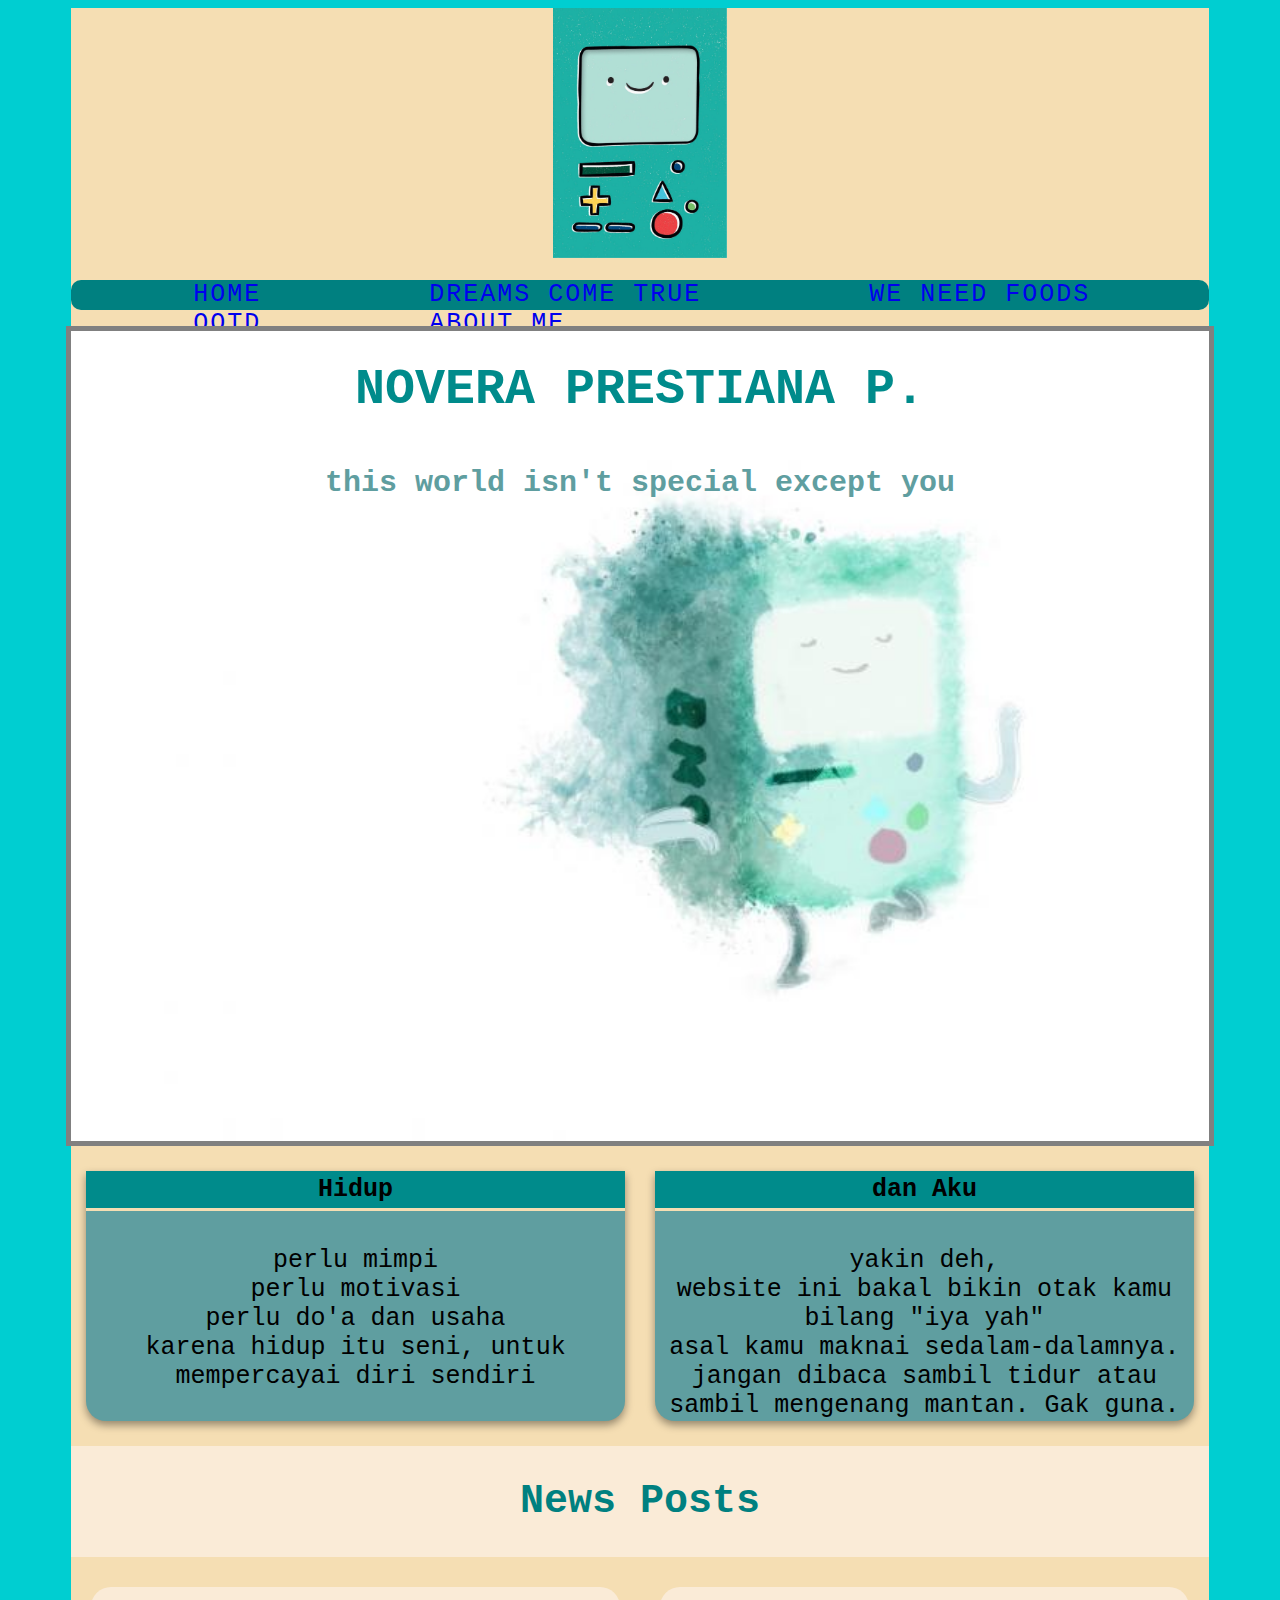
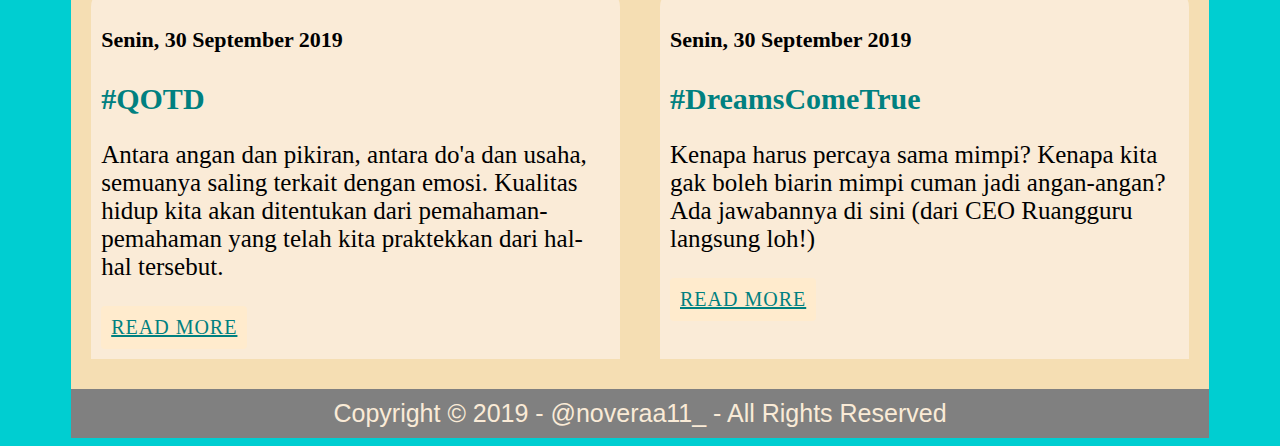
<file: index.html>
<!DOCTYPE html>
<html lang="en">
<head>
    <meta charset="UTF-8">
    <meta name="viewport" content="width=device-width, initial-scale=1.0">
    <meta http-equiv="X-UA-Compatible" content="ie=edge">
    <meta name="description" content="Novera Blog b.m.o Quotes">
    <title>NOVERA's</title>
    
    <!-- Menggunakan dokumen Style - BEGIN -->
    <link rel="stylesheet" href="styles/main.css">
    <!-- Menggunakan dokumen Style - END -->

</head>
<body>

    <!-- Header - BEGIN -->
    <!-- Logo - BEGIN -->
    <div class="container logo bg-con">
        <img height="250" src="images/beemo.jpg" title="MY BESTIE" alt="BEEMO">
        <br><audio src="wolves.mp3" autoplay></audio>
    </div>
    <!-- Logo - END -->

    <!-- Menu Link - Begin -->
    <div class="container bg-con">
        <ul class="menu-header">
            <li><a href="index.html">Home</a></li>
            <li><a href="dream.html">dreams come true</a></li>
            <li><a href="foods.html">we need foods</a></li>
            <li><a href="quotes.html">QOTD</a></li>
            <li><a href="architecture.html">About Me</a></li>
        </ul>
    </div>
    <!-- Menu Link - End -->
    <!-- Header - END -->

    <!-- Jumbotron - Begin -->
        <div class="container jumbotron bg-con">
                <h1>NOVERA PRESTIANA P.</h1>
                <br><h2>this world isn't special except you</h2>
        </div>
    <!-- Jumbotron - End -->

    <!-- Main - Begin -->
        <div class="container cardflex bg-con">
            <div class="cardhome">
                <div class="cardhead">
                    <h3>
                        Hidup
                    </h3>
                </div>
                <div class="cardbody">
                    <p>
                        perlu mimpi
                        <br> perlu motivasi
                        <br> perlu do'a dan usaha
                        <br> karena hidup itu seni, untuk mempercayai diri sendiri
                    </p>
                </div>
            </div>
            <div class="cardhome">
                    <div class="cardhead">
                        <h3>
                            dan Aku
                        </h3>
                    </div>
                    <div class="cardbody">
                        <p>
                            yakin deh,
                            <br> website ini bakal bikin otak kamu bilang "iya yah"
                            <br> asal kamu maknai sedalam-dalamnya.
                            <br> jangan dibaca sambil tidur atau sambil mengenang mantan. Gak guna.
                        </p>
                        </div>
            </div>
        </div>
    <!-- Main - End -->

    <!-- News - BEGIN -->
    <div class="container bg-con section">
        <h2> News Posts </h2>
    </div>
    <div class="container bg-con cardflex">
        <div class="news-item">
            <h4> Senin, 30 September 2019</h4>
            <h2> #QOTD </h2>
            <p> Antara angan dan pikiran, antara do'a dan usaha, semuanya saling terkait dengan emosi. Kualitas hidup kita akan ditentukan dari pemahaman-pemahaman yang telah kita praktekkan dari hal-hal tersebut.</p>
            <a href="quotes.html">Read More</a>
        </div>
        <div class="news-item">
                <h4> Senin, 30 September 2019</h4>
                <h2> #DreamsComeTrue</h2>
                <p> Kenapa harus percaya sama mimpi? Kenapa kita gak boleh biarin mimpi cuman jadi angan-angan? Ada jawabannya di sini (dari CEO Ruangguru langsung loh!)</p>
                <a href="dream.html">Read More</a>
            </div>
    </div>
    <!-- News - END -->

    <!-- Footer - Begin -->
    <p class="container footer">
        Copyright © 2019 - @noveraa11_ - All Rights Reserved
    </p>
    <!-- Footer - End -->
</body>
</html>
</file>
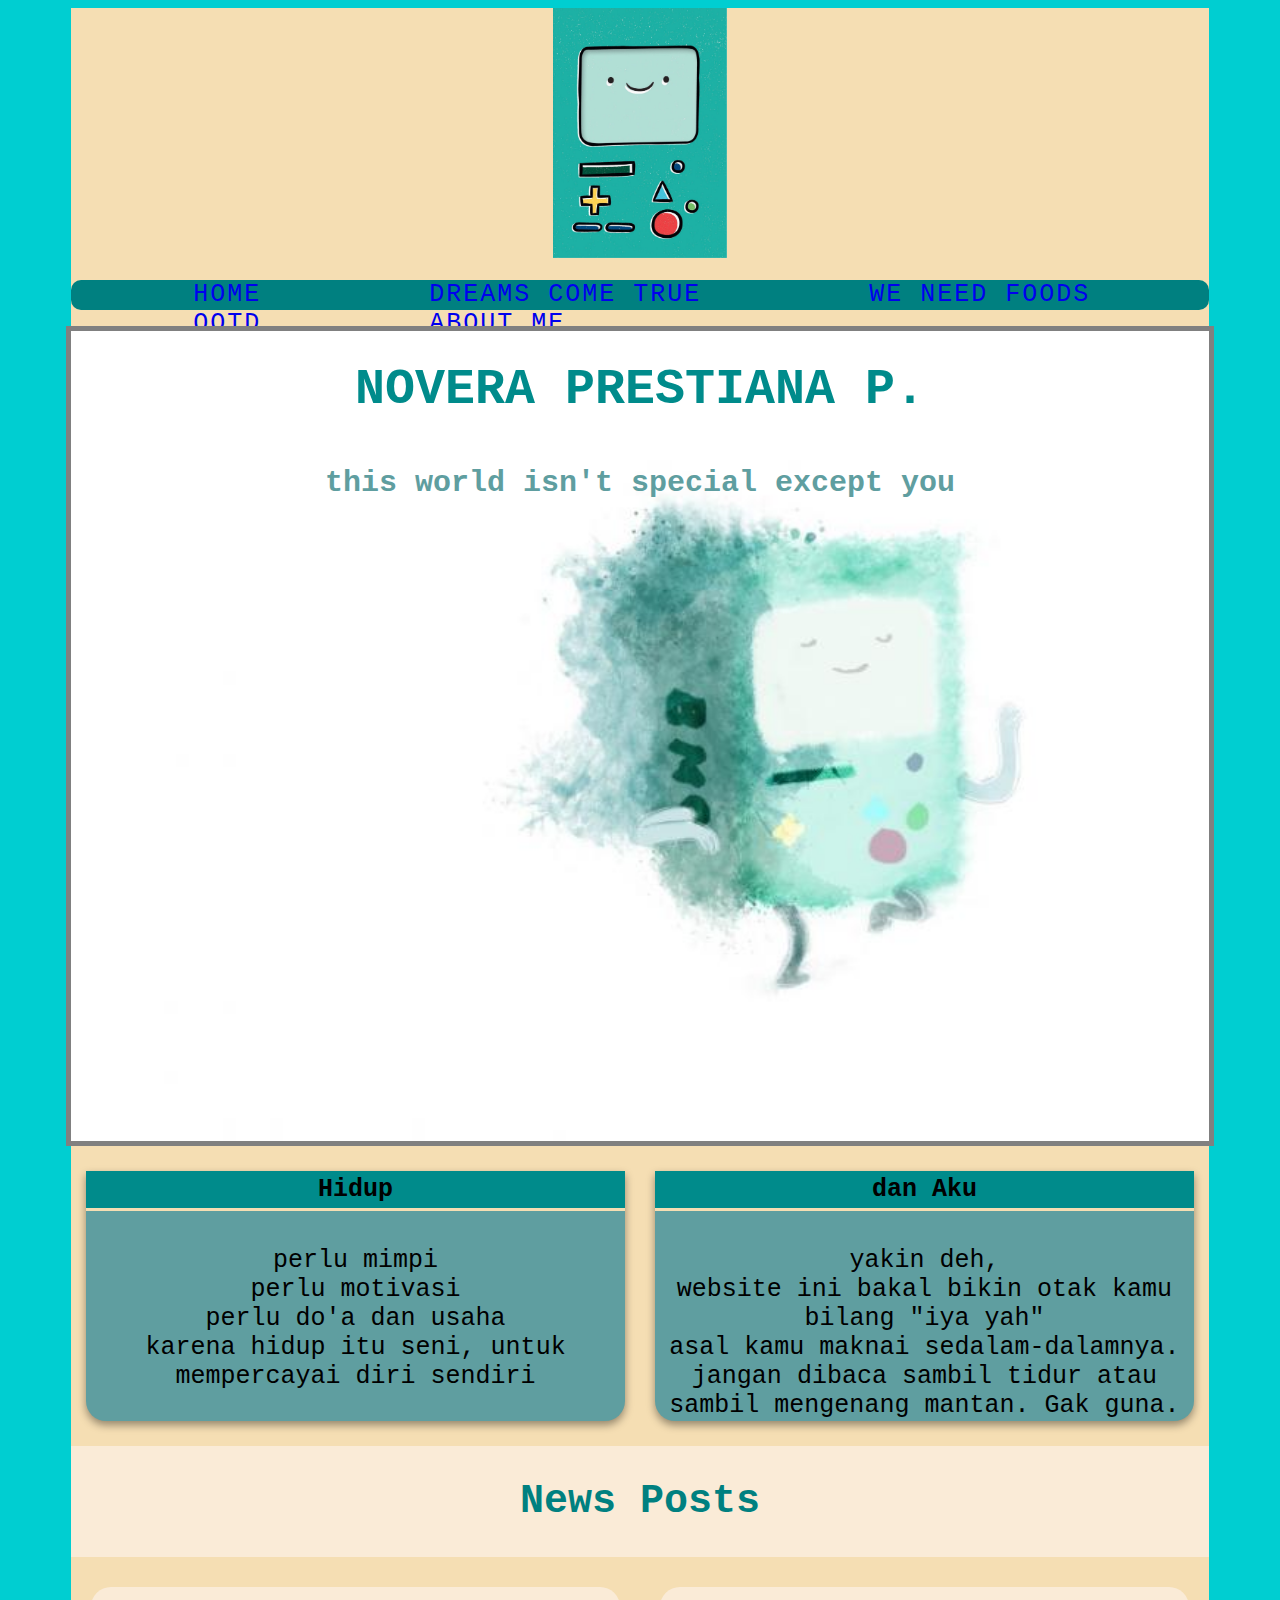
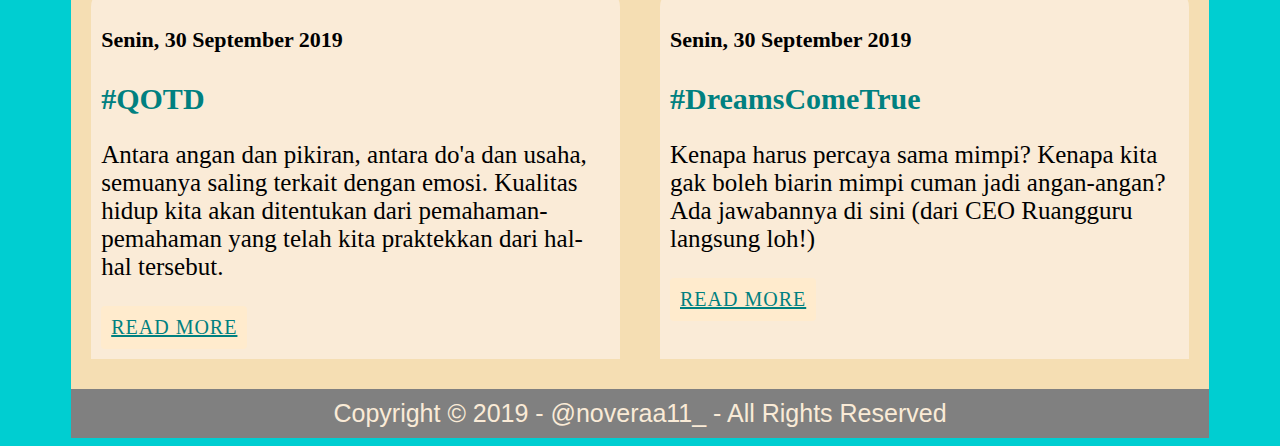
<file: images/index.html>
<!DOCTYPE html>
<html lang="en">
<head>
    <meta charset="UTF-8">
    <meta name="viewport" content="width=device-width, initial-scale=1.0">
    <meta http-equiv="X-UA-Compatible" content="ie=edge">
    <title>NOVERA's</title>
    
    <!-- Menggunakan dokumen Style - BEGIN -->
    <link rel="stylesheet" href="styles/main.css">
    <!-- Menggunakan dokumen Style - END -->

</head>
<body>

    <!-- Header - BEGIN -->
    <!-- Logo - BEGIN -->
    <div class="container logo bg-con">
        <img height="250" src="images/beemo.jpg" title="MY BESTIE" alt="BEEMO">
        <br><audio src="wolves.mp3" autoplay></audio>
    </div>
    <!-- Logo - END -->

    <!-- Menu Link - Begin -->
    <div class="container bg-con">
        <ul class="menu-header">
            <li><a href="index.html">Home</a></li>
            <li><a href="dream.html">dreams come true</a></li>
            <li><a href="foods.html">we need foods</a></li>
            <li><a href="quotes.html">QOTD</a></li>
            <li><a href="architecture.html">About Me</a></li>
        </ul>
    </div>
    <!-- Menu Link - End -->
    <!-- Header - END -->

    <!-- Jumbotron - Begin -->
        <div class="container jumbotron bg-con">
                <h1>NOVERA PRESTIANA P.</h1>
                <br><h2>this world isn't special except you</h2>
        </div>
    <!-- Jumbotron - End -->

    <!-- Main - Begin -->
        <div class="container cardflex bg-con">
            <div class="cardhome">
                <div class="cardhead">
                    <h3>
                        Hidup
                    </h3>
                </div>
                <div class="cardbody">
                    <p>
                        perlu mimpi
                        <br> perlu motivasi
                        <br> perlu do'a dan usaha
                        <br> karena hidup itu seni, untuk mempercayai diri sendiri
                    </p>
                </div>
            </div>
            <div class="cardhome">
                    <div class="cardhead">
                        <h3>
                            dan Aku
                        </h3>
                    </div>
                    <div class="cardbody">
                        <p>
                            yakin deh,
                            <br> website ini bakal bikin otak kamu bilang "iya yah"
                            <br> asal kamu maknai sedalam-dalamnya.
                            <br> jangan dibaca sambil tidur atau sambil mengenang mantan. Gak guna.
                        </p>
                        </div>
            </div>
        </div>
    <!-- Main - End -->

    <!-- News - BEGIN -->
    <div class="container bg-con section">
        <h2> News Posts </h2>
    </div>
    <div class="container bg-con cardflex">
        <div class="news-item">
            <h4> Senin, 30 September 2019</h4>
            <h2> #QOTD </h2>
            <p> Antara angan dan pikiran, antara do'a dan usaha, semuanya saling terkait dengan emosi. Kualitas hidup kita akan ditentukan dari pemahaman-pemahaman yang telah kita praktekkan dari hal-hal tersebut.</p>
            <a href="quotes.html">Read More</a>
        </div>
        <div class="news-item">
                <h4> Senin, 30 September 2019</h4>
                <h2> #DreamsComeTrue</h2>
                <p> Kenapa harus percaya sama mimpi? Kenapa kita gak boleh biarin mimpi cuman jadi angan-angan? Ada jawabannya di sini (dari CEO Ruangguru langsung loh!)</p>
                <a href="dream.html">Read More</a>
            </div>
    </div>
    <!-- News - END -->

    <!-- Footer - Begin -->
    <p class="container footer">
        Copyright © 2019 - @noveraa11_ - All Rights Reserved
    </p>
    <!-- Footer - End -->
</body>
</html>
</file>
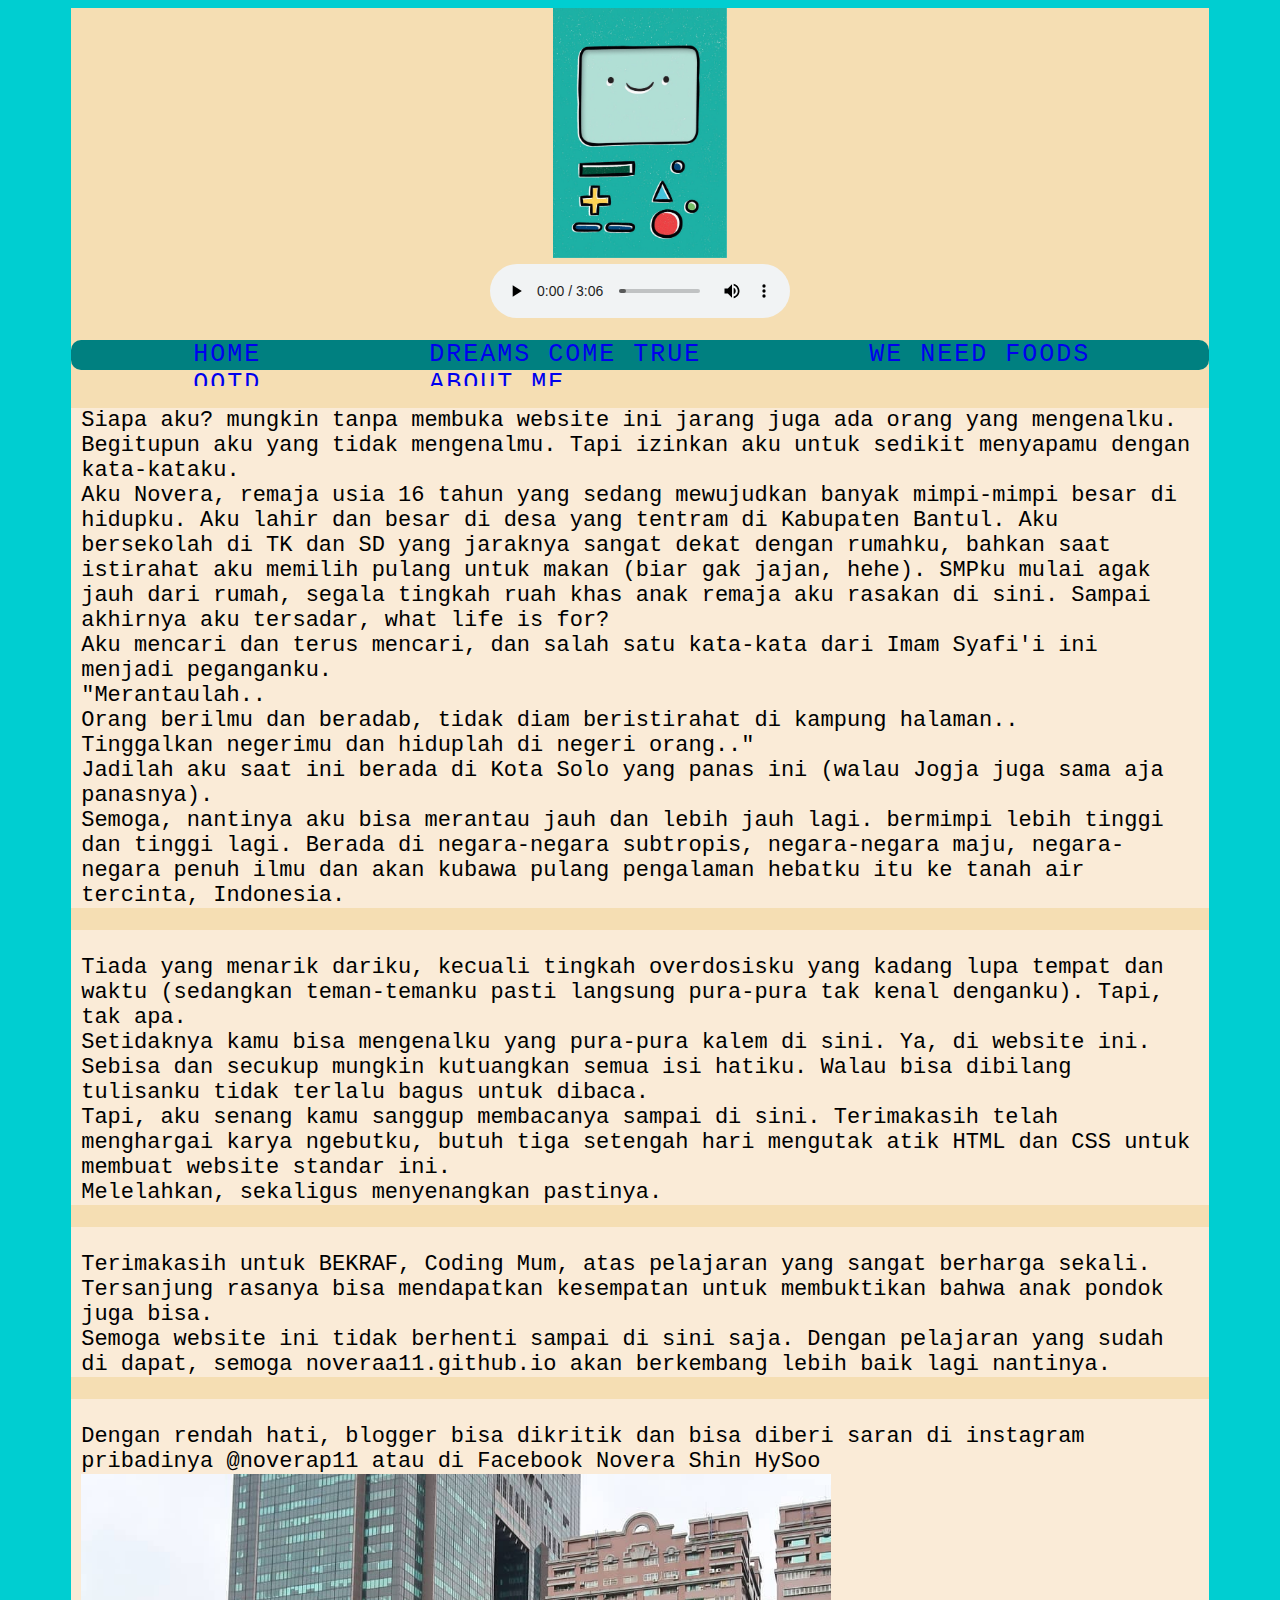
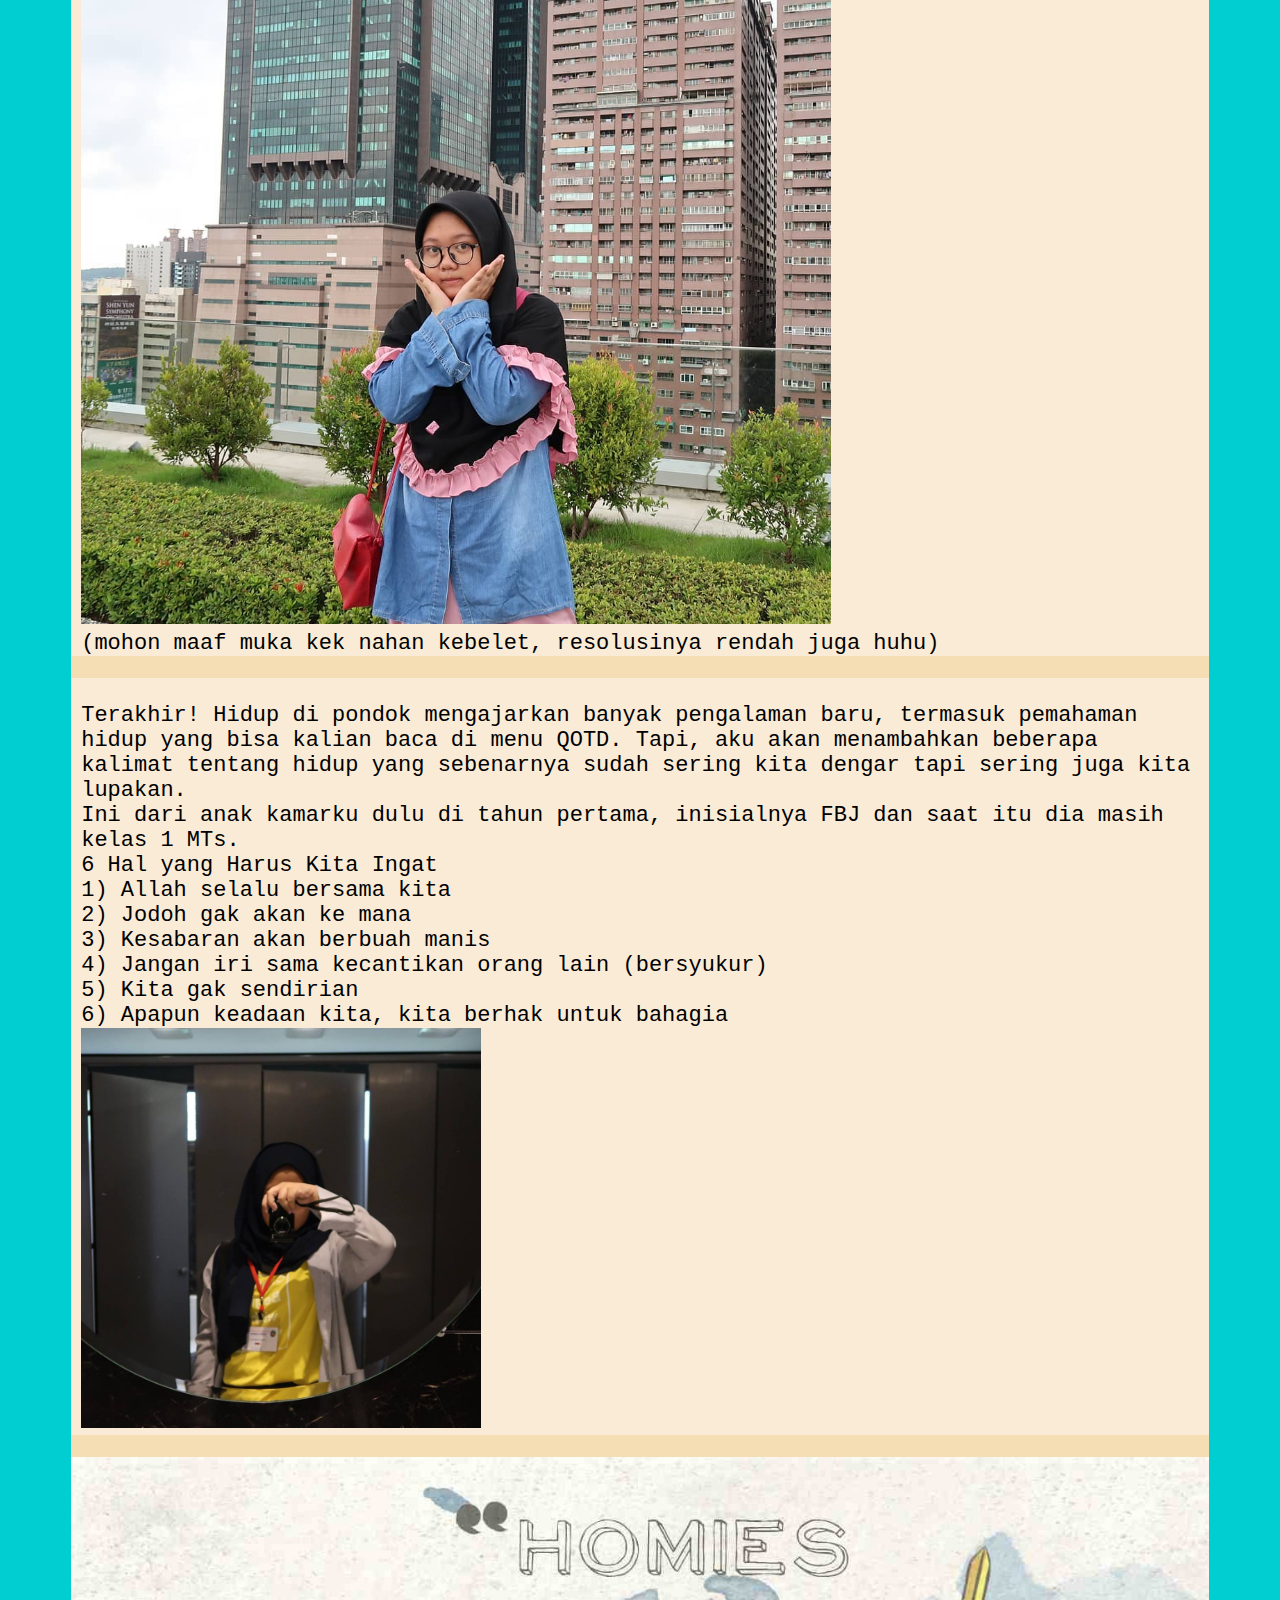
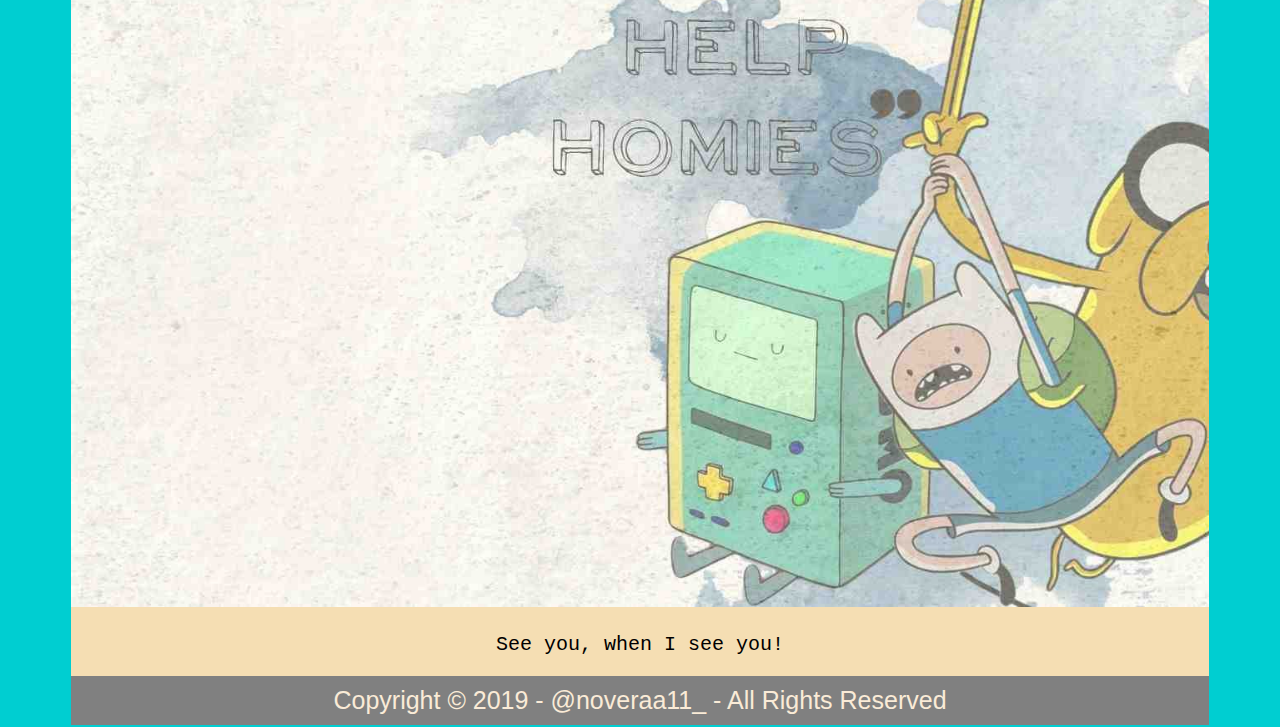
<file: architecture.html>
<!DOCTYPE html>
<html lang="en">
<head>
    <meta charset="UTF-8">
    <meta name="viewport" content="width=device-width, initial-scale=1.0">
    <meta http-equiv="X-UA-Compatible" content="ie=edge">
    <meta name="description" content="Novera Blog b.m.o Quotes">
    <title>NOVERA's</title>
    
    <!-- Menggunakan dokumen Style - BEGIN -->
    <link rel="stylesheet" href="styles/main.css">
    <!-- Menggunakan dokumen Style - END -->

</head>
<body>

    <!-- Header - BEGIN -->
    <!-- Logo - BEGIN -->
    <div class="container logo bg-con">
        <img height="250" src="images/beemo.jpg" title="MY BESTIE" alt="BEEMO">
        <br><audio src="wolves.mp3" controls></audio>
    </div>
    <!-- Logo - END -->

    <!-- Menu Link - Begin -->
    <div class="container bg-con">
        <ul class="menu-header">
            <li><a href="index.html">Home</a></li>
            <li><a href="dream.html">dreams come true</a></li>
            <li><a href="foods.html">we need foods</a></li>
            <li><a href="quotes.html">QOTD</a></li>
            <li><a href="architecture.html">About Me</a></li>
        </ul>
    </div>
    <!-- Menu Link - End -->
    <!-- Header - END -->

    <!-- Main - Begin -->
    <div class="container bg-con">
        <div class="wajibun">
                <p>
                    Siapa aku? mungkin tanpa membuka website ini jarang juga ada orang yang mengenalku. Begitupun aku yang tidak mengenalmu. Tapi izinkan aku untuk sedikit menyapamu dengan kata-kataku.
                    <br>Aku Novera, remaja usia 16 tahun yang sedang mewujudkan banyak mimpi-mimpi besar di hidupku. Aku lahir dan besar di desa yang tentram di Kabupaten Bantul. Aku bersekolah di TK dan SD yang jaraknya sangat dekat dengan rumahku, bahkan saat istirahat aku memilih pulang untuk makan (biar gak jajan, hehe). SMPku mulai agak jauh dari rumah, segala tingkah ruah khas anak remaja aku rasakan di sini. Sampai akhirnya aku tersadar, what life is for?
                    <br>Aku mencari dan terus mencari, dan salah satu kata-kata dari Imam Syafi'i ini menjadi peganganku.
                    <br>"Merantaulah..
                    <br>Orang berilmu dan beradab, tidak diam beristirahat di kampung halaman..
                    <br>Tinggalkan negerimu dan hiduplah di negeri orang.."
                    <br>Jadilah aku saat ini berada di Kota Solo yang panas ini (walau Jogja juga sama aja panasnya).
                    <br>Semoga, nantinya aku bisa merantau jauh dan lebih jauh lagi. bermimpi lebih tinggi dan tinggi lagi. Berada di negara-negara subtropis, negara-negara maju, negara-negara penuh ilmu dan akan kubawa pulang pengalaman hebatku itu ke tanah air tercinta, Indonesia.
                </p>
        </div>
        <div class="wajibun">
            <p>
                    <br>Tiada yang menarik dariku, kecuali tingkah overdosisku yang kadang lupa tempat dan waktu (sedangkan teman-temanku pasti langsung pura-pura tak kenal denganku). Tapi, tak apa.
                    <br>Setidaknya kamu bisa mengenalku yang pura-pura kalem di sini. Ya, di website ini. Sebisa dan secukup mungkin kutuangkan semua isi hatiku. Walau bisa dibilang tulisanku tidak terlalu bagus untuk dibaca.
                    <br>Tapi, aku senang kamu sanggup membacanya sampai di sini. Terimakasih telah menghargai karya ngebutku, butuh tiga setengah hari mengutak atik HTML dan CSS untuk membuat website standar ini.
                    <br>Melelahkan, sekaligus menyenangkan pastinya.
            </p>
        </div>

        <div class="wajibun">
                    <p><br>Terimakasih untuk BEKRAF, Coding Mum, atas pelajaran yang sangat berharga sekali. Tersanjung rasanya bisa mendapatkan kesempatan untuk membuktikan bahwa anak pondok juga bisa.
                    <br>Semoga website ini tidak berhenti sampai di sini saja. Dengan pelajaran yang sudah di dapat, semoga noveraa11.github.io akan berkembang lebih baik lagi nantinya.
        </p></div>

        <div class="wajibun">
            <p>
                    <br>Dengan rendah hati, blogger bisa dikritik dan bisa diberi saran di instagram pribadinya @noverap11 atau di Facebook Novera Shin HySoo
                    <br> <img height="750px" src="images/taiwan.jpg" title="in Taiwan" alt="Novera">
                    <br>(mohon maaf muka kek nahan kebelet, resolusinya rendah juga huhu)
            </p>
        </div>
        <div class="wajibun">
                    <p>
                    <br>Terakhir! Hidup di pondok mengajarkan banyak pengalaman baru, termasuk pemahaman hidup yang bisa kalian baca di menu QOTD. Tapi, aku akan menambahkan beberapa kalimat tentang hidup yang sebenarnya sudah sering kita dengar tapi sering juga kita lupakan.
                    <br>Ini dari anak kamarku dulu di tahun pertama, inisialnya FBJ dan saat itu dia masih kelas 1 MTs.
                    <br>6 Hal yang Harus Kita Ingat
                    <br>1) Allah selalu bersama kita
                    <br>2) Jodoh gak akan ke mana 
                    <br>3) Kesabaran akan berbuah manis
                    <br>4) Jangan iri sama kecantikan orang lain (bersyukur)
                    <br>5) Kita gak sendirian
                    <br>6) Apapun keadaan kita, kita berhak untuk bahagia
                    <br> <img height="400px" src="images/nopek.jpg" title="@noverap11" alt="Nopek">
                    </p>
        </div>
        <div class="logo">
            <img height="750px" src="images/homes.jpg" title="homie" alt="homes">
            <p>See you, when I see you!</p>
        </div>
    </div>

    <!-- Main - End -->

    <!-- Footer - Begin -->
    <p class="container footer">
        Copyright © 2019 - @noveraa11_ - All Rights Reserved
    </p>
    <!-- Footer - End -->
</body>
</html>
</file>
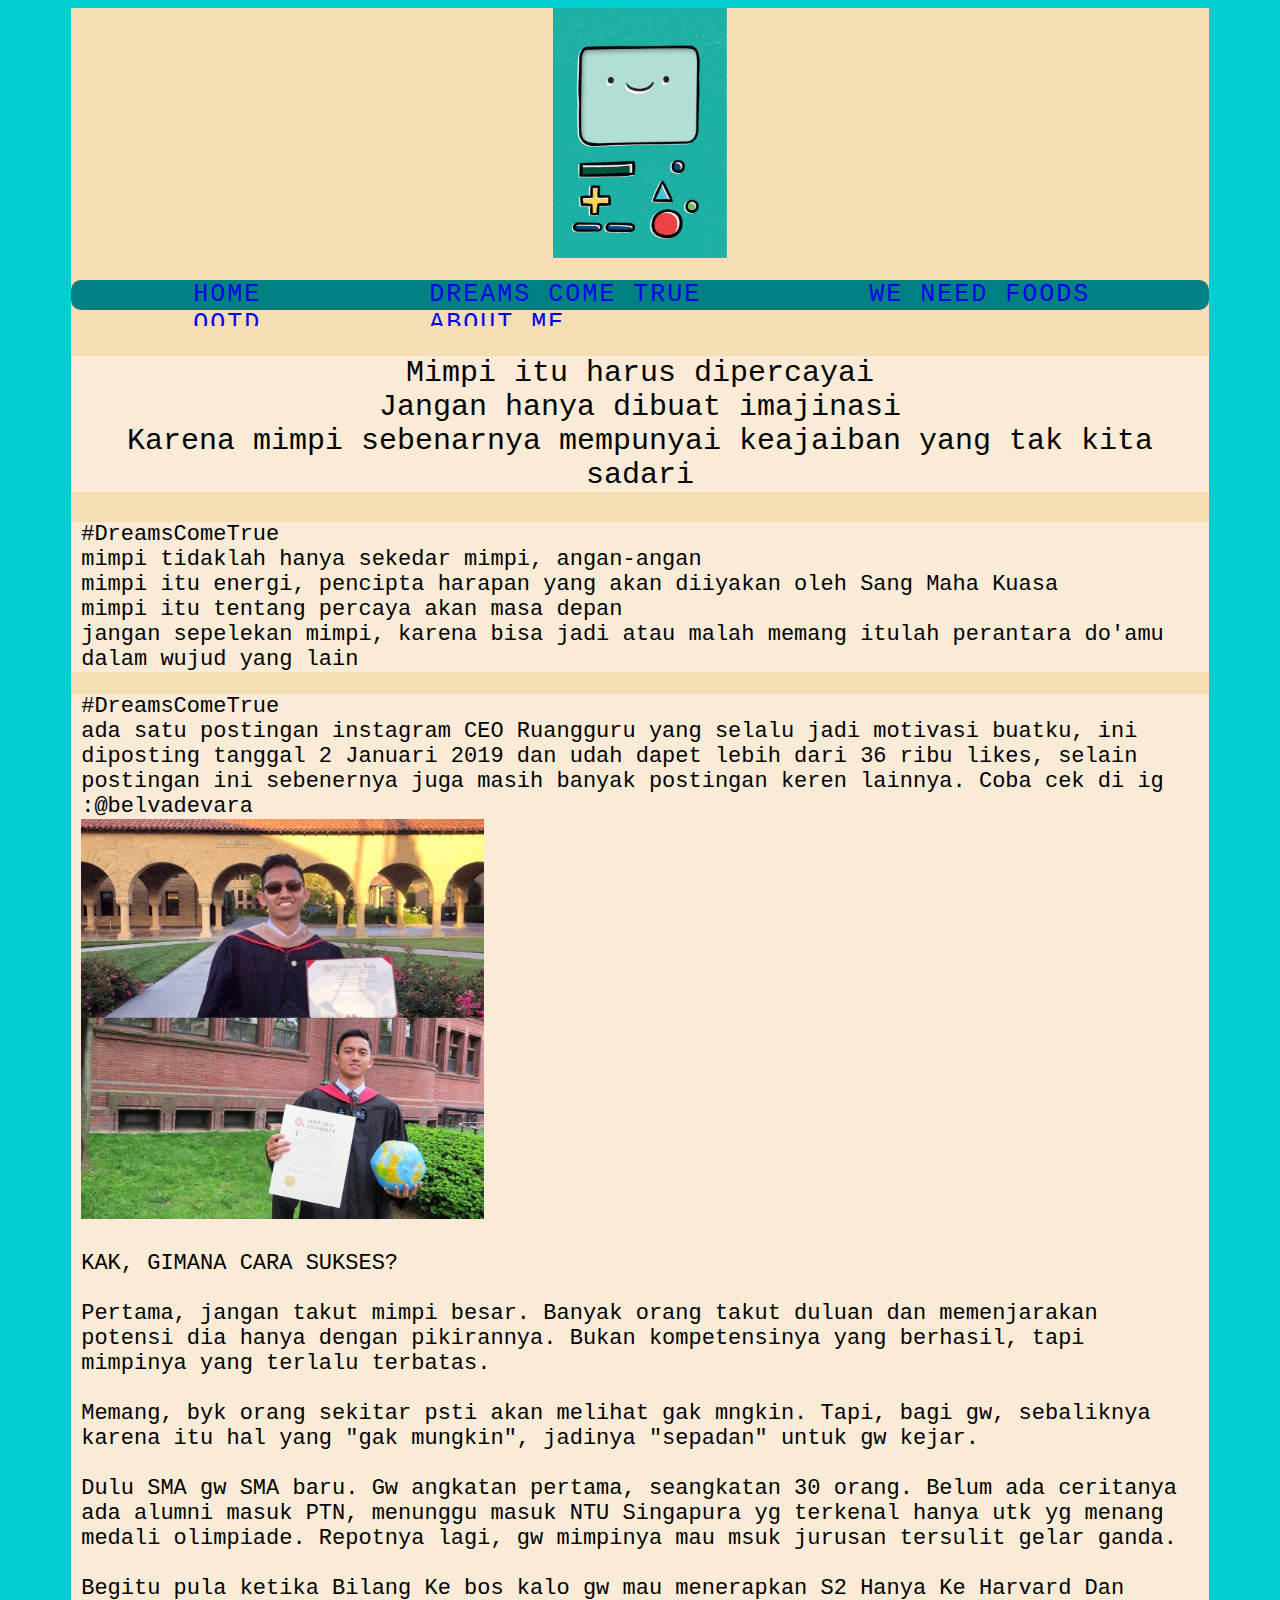
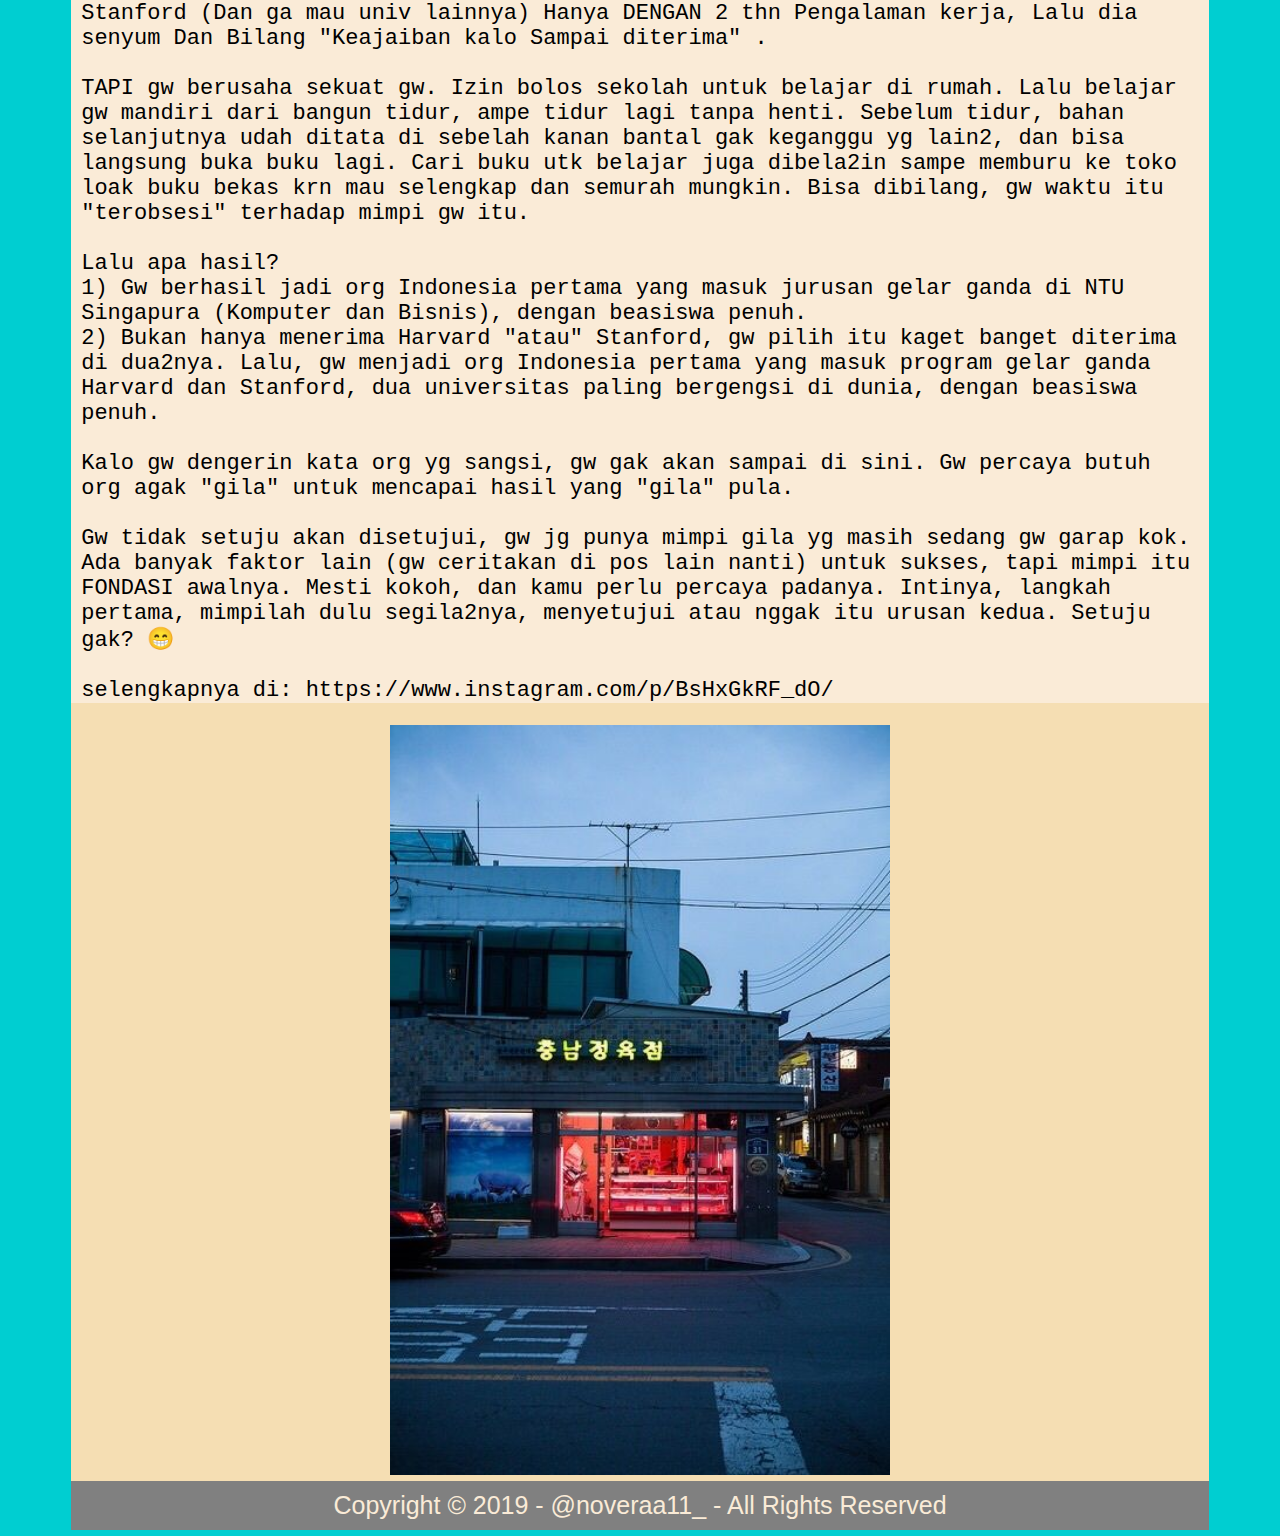
<file: dream.html>
<!DOCTYPE html>
<html lang="en">
<head>
    <meta charset="UTF-8">
    <meta name="viewport" content="width=device-width, initial-scale=1.0">
    <meta http-equiv="X-UA-Compatible" content="ie=edge">
    <meta name="description" content="Novera Blog b.m.o Quotes">
    <title>NOVERA's</title>
    
    <!-- Menggunakan dokumen Style - BEGIN -->
    <link rel="stylesheet" href="styles/main.css">
    <!-- Menggunakan dokumen Style - END -->

</head>
<body>

    <!-- Header - BEGIN -->
    <!-- Logo - BEGIN -->
    <div class="container logo bg-con">
        <img height="250" src="images/beemo.jpg" title="MY BESTIE" alt="BEEMO">
        <br><audio src="wolves.mp3" autoplay></audio>
    </div>
    <!-- Logo - END -->

    <!-- Menu Link - Begin -->
    <div class="container bg-con">
        <ul class="menu-header">
            <li><a href="index.html">Home</a></li>
            <li><a href="dream.html">dreams come true</a></li>
            <li><a href="foods.html">we need foods</a></li>
            <li><a href="quotes.html">QOTD</a></li>
            <li><a href="architecture.html">About Me</a></li>
        </ul>
    </div>
    <!-- Menu Link - End -->
    <!-- Header - END -->

    <!-- Main - Begin -->
    <div class="container bg-con">
        <div class="wajibun headnya">
            <p>Mimpi itu harus dipercayai
                <br>Jangan hanya dibuat imajinasi
                <br>Karena mimpi sebenarnya mempunyai keajaiban yang tak kita sadari
            </p>
        </div>
            <div class="wajibun">
                <p>#DreamsComeTrue
                <br>mimpi tidaklah hanya sekedar mimpi, angan-angan
                <br>mimpi itu energi, pencipta harapan yang akan diiyakan oleh Sang Maha Kuasa
                <br>mimpi itu tentang percaya akan masa depan
                <br>jangan sepelekan mimpi, karena bisa jadi atau malah memang itulah perantara do'amu dalam wujud yang lain
            </p>
            </div>
        <div class="wajibun">
            <p> #DreamsComeTrue
            <br>ada satu postingan instagram CEO Ruangguru yang selalu jadi motivasi buatku, ini diposting tanggal 2 Januari 2019 dan udah dapet lebih dari 36 ribu likes, selain postingan ini sebenernya juga masih banyak postingan keren lainnya. Coba cek di ig :@belvadevara
            <br> <img height="400px" src="images/belva.jpg" title="Adamas Belva" alt="Adamas Belva Syah Devara">
            <br>
            <br>KAK, GIMANA CARA SUKSES? ⁣
            <br>
            <br>Pertama, jangan takut mimpi besar. Banyak orang takut duluan dan memenjarakan potensi dia hanya dengan pikirannya. Bukan kompetensinya yang berhasil, tapi mimpinya yang terlalu terbatas.
            <br>
            <br>Memang, byk orang sekitar psti akan melihat gak mngkin. Tapi, bagi gw, sebaliknya karena itu hal yang "gak mungkin", jadinya "sepadan" untuk gw kejar.⁣
            <br>
            <br>Dulu SMA gw SMA baru. Gw angkatan pertama, seangkatan 30 orang. Belum ada ceritanya ada alumni masuk PTN, menunggu masuk NTU Singapura yg terkenal hanya utk yg menang medali olimpiade. Repotnya lagi, gw mimpinya mau msuk jurusan tersulit gelar
ganda.⁣ ⁣
            <br>
            <br>Begitu pula ketika Bilang Ke bos kalo gw mau menerapkan S2 Hanya Ke Harvard Dan Stanford (Dan ga mau univ lainnya) Hanya DENGAN 2 thn Pengalaman kerja, Lalu dia senyum Dan Bilang "Keajaiban kalo Sampai diterima" .⁣
            <br>
            <br>TAPI gw berusaha sekuat gw. Izin bolos sekolah untuk belajar di rumah. Lalu belajar gw mandiri dari bangun tidur, ampe tidur lagi tanpa henti. Sebelum tidur, bahan selanjutnya udah ditata di sebelah kanan bantal gak keganggu yg lain2, dan bisa langsung buka buku lagi. Cari buku utk belajar juga dibela2in sampe memburu ke toko loak buku bekas krn mau selengkap dan semurah mungkin. Bisa dibilang, gw waktu itu "terobsesi" terhadap mimpi gw itu.⁣
            <br>
            <br>Lalu apa hasil? ⁣
            <br>1) Gw berhasil jadi org Indonesia pertama yang masuk jurusan gelar ganda di NTU Singapura (Komputer dan Bisnis), dengan beasiswa penuh.⁣
            <br>2) Bukan hanya menerima Harvard "atau" Stanford, gw pilih itu kaget banget diterima di dua2nya. Lalu, gw menjadi org Indonesia pertama yang masuk program gelar ganda Harvard dan Stanford, dua universitas paling bergengsi di dunia, dengan beasiswa penuh.⁣
            <br>
            <br>Kalo gw dengerin kata org yg sangsi, gw gak akan sampai di sini. Gw percaya butuh org agak "gila" untuk mencapai hasil yang "gila" pula.⁣
            <br>
            <br>Gw tidak setuju akan disetujui, gw jg punya mimpi gila yg masih sedang gw garap kok. Ada banyak faktor lain (gw ceritakan di pos lain nanti) untuk sukses, tapi mimpi itu FONDASI awalnya. Mesti kokoh, dan kamu perlu percaya padanya. Intinya, langkah pertama, mimpilah dulu segila2nya, menyetujui atau nggak itu urusan kedua. Setuju gak? 😁
            <br>
            <br>selengkapnya di: https://www.instagram.com/p/BsHxGkRF_dO/             
            </p>
            </div>
            <div class="logo">
                    <img height="750px" src="images/korea.jpg" title="in Korea" alt="Korean store">
            </div>
    </div>
    <!-- Main - End -->

    <!-- Footer - Begin -->
    <p class="container footer">
        Copyright © 2019 - @noveraa11_ - All Rights Reserved
    </p>
    <!-- Footer - End -->
</body>
</html>
</file>
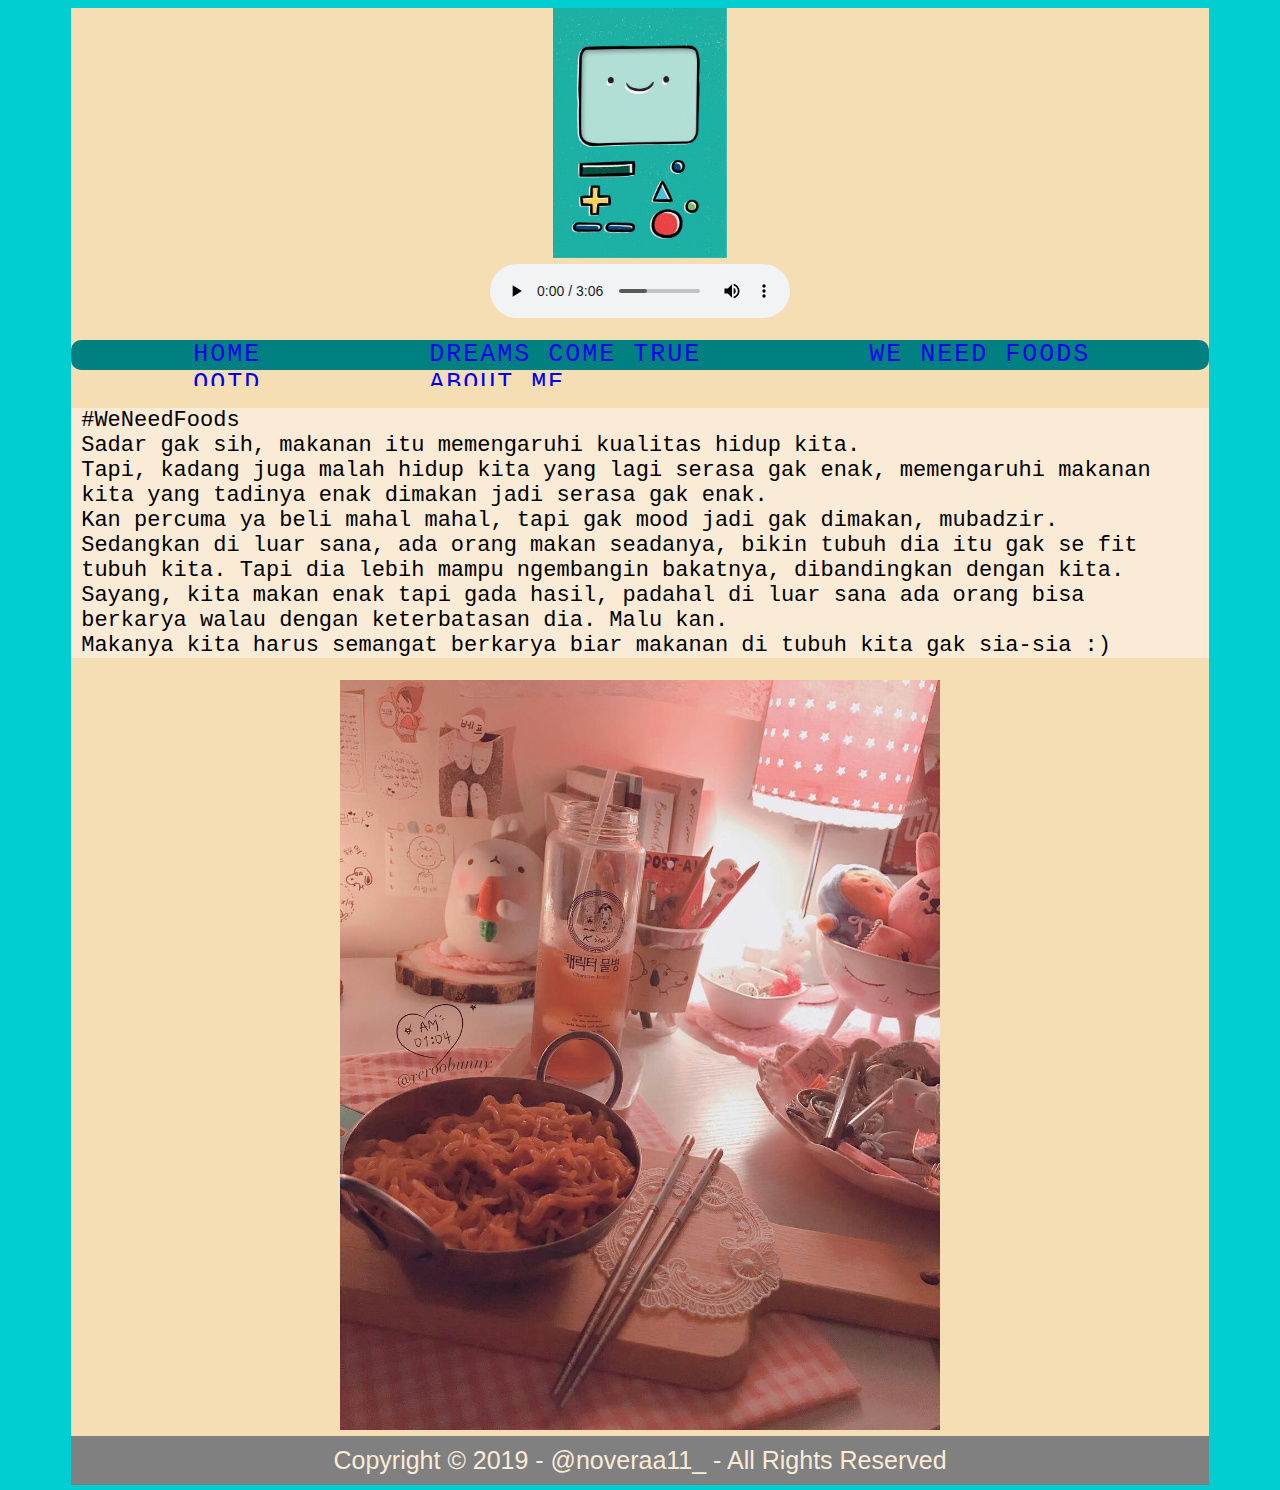
<file: foods.html>
<!DOCTYPE html>
<html lang="en">
<head>
    <meta charset="UTF-8">
    <meta name="viewport" content="width=device-width, initial-scale=1.0">
    <meta http-equiv="X-UA-Compatible" content="ie=edge">
    <meta name="description" content="Novera Blog b.m.o Quotes">
    <title>NOVERA's</title>
    
    <!-- Menggunakan dokumen Style - BEGIN -->
    <link rel="stylesheet" href="styles/main.css">
    <!-- Menggunakan dokumen Style - END -->

</head>
<body>

    <!-- Header - BEGIN -->
    <!-- Logo - BEGIN -->
    <div class="container logo bg-con">
        <img height="250" src="images/beemo.jpg" title="MY BESTIE" alt="BEEMO">
        <br><audio src="wolves.mp3" controls></audio>
    </div>
    <!-- Logo - END -->

    <!-- Menu Link - Begin -->
    <div class="container bg-con">
        <ul class="menu-header">
            <li><a href="index.html">Home</a></li>
            <li><a href="dream.html">dreams come true</a></li>
            <li><a href="foods.html">we need foods</a></li>
            <li><a href="quotes.html">QOTD</a></li>
            <li><a href="architecture.html">About Me</a></li>
        </ul>
    </div>
    <!-- Menu Link - End -->
    <!-- Header - END -->

    <!-- Main - Begin -->
    <div class="container bg-con">
        <div class="wajibun">
        <p> #WeNeedFoods
        <br> Sadar gak sih, makanan itu memengaruhi kualitas hidup kita.
        <br> Tapi, kadang juga malah hidup kita yang lagi serasa gak enak, memengaruhi makanan kita yang tadinya enak dimakan jadi serasa gak enak.
        <br> Kan percuma ya beli mahal mahal, tapi gak mood jadi gak dimakan, mubadzir.
        <br> Sedangkan di luar sana, ada orang makan seadanya, bikin tubuh dia itu gak se fit tubuh kita. Tapi dia lebih mampu ngembangin bakatnya, dibandingkan dengan kita.
        <br> Sayang, kita makan enak tapi gada hasil, padahal di luar sana ada orang bisa berkarya walau dengan keterbatasan dia. Malu kan.
        <br> Makanya kita harus semangat berkarya biar makanan di tubuh kita gak sia-sia :)
        </p>
        </div>
        <div class="logo">
            <img height="750px" src="images/food.jpg" title="homie" alt="homes">
        </div>
    </div>

    <!-- Main - End -->

    <!-- Footer - Begin -->
    <p class="container footer">
        Copyright © 2019 - @noveraa11_ - All Rights Reserved
    </p>
    <!-- Footer - End -->
</body>
</html>
</file>
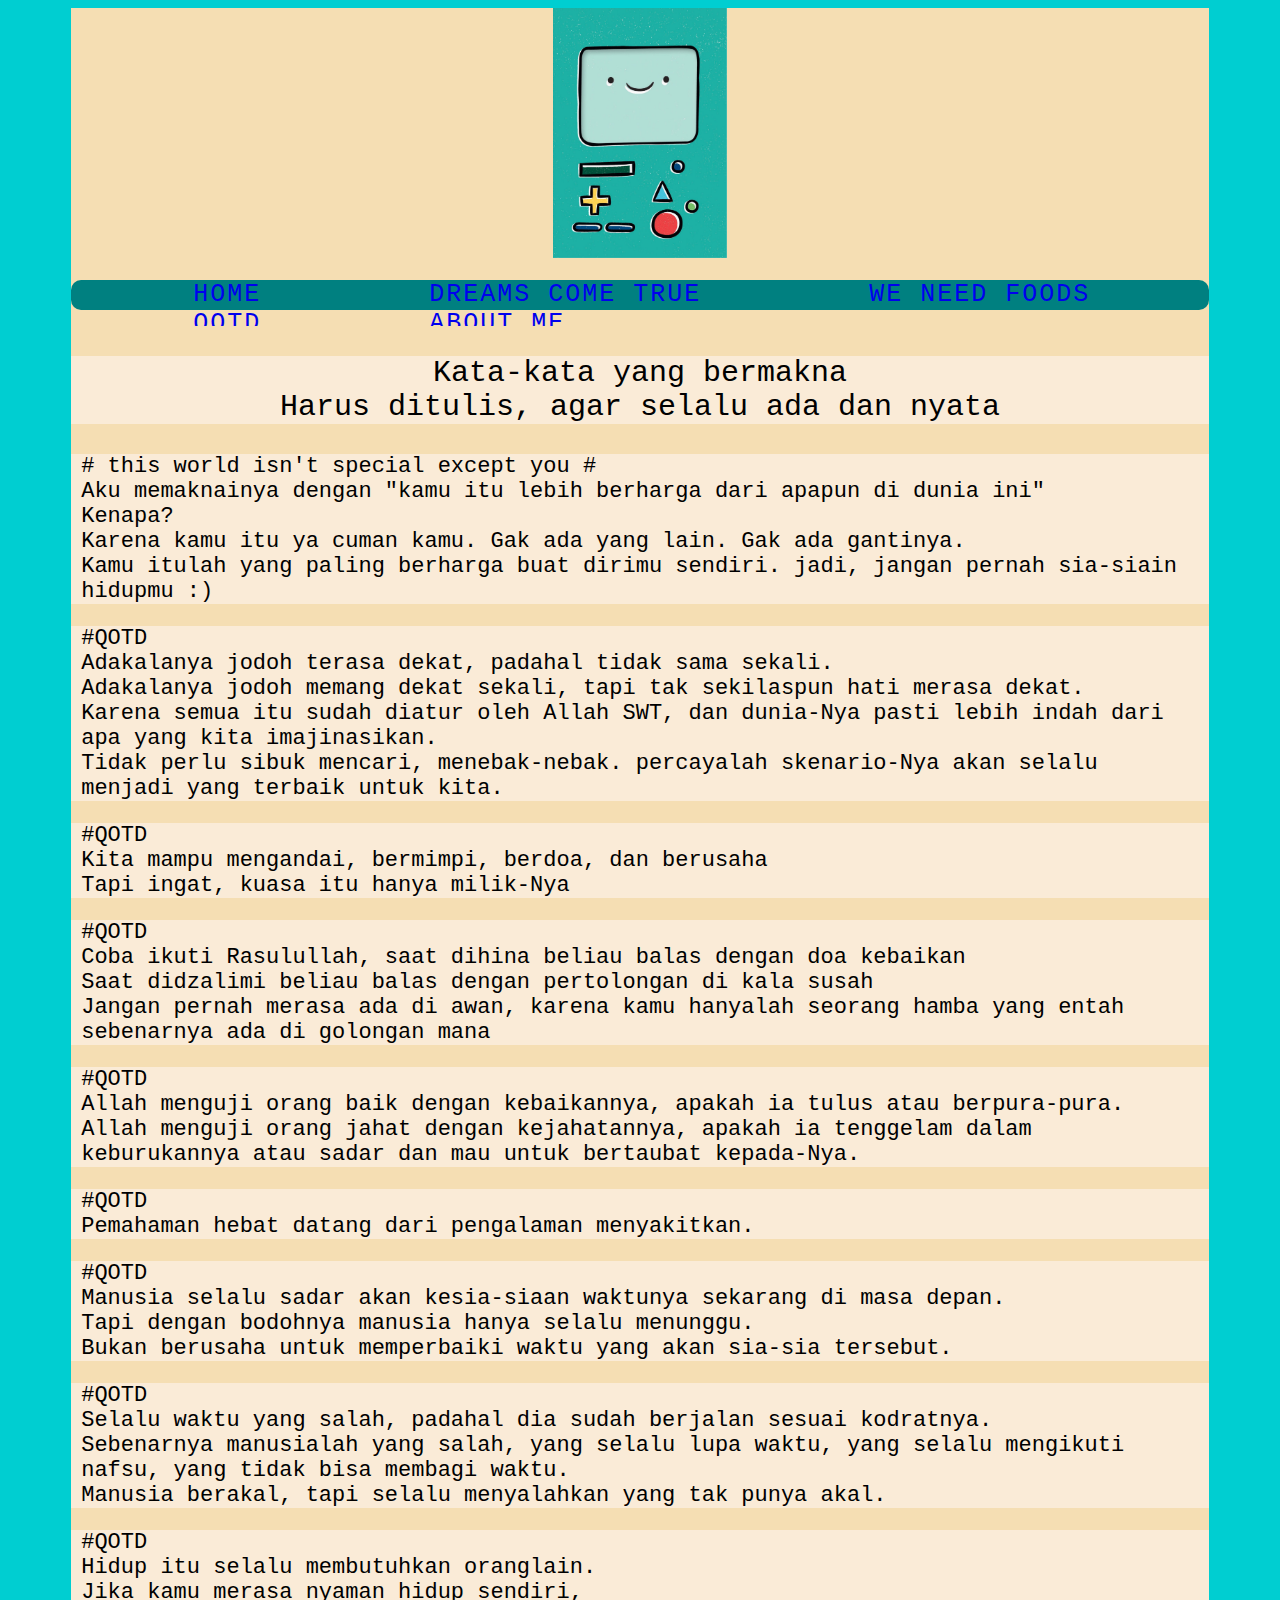
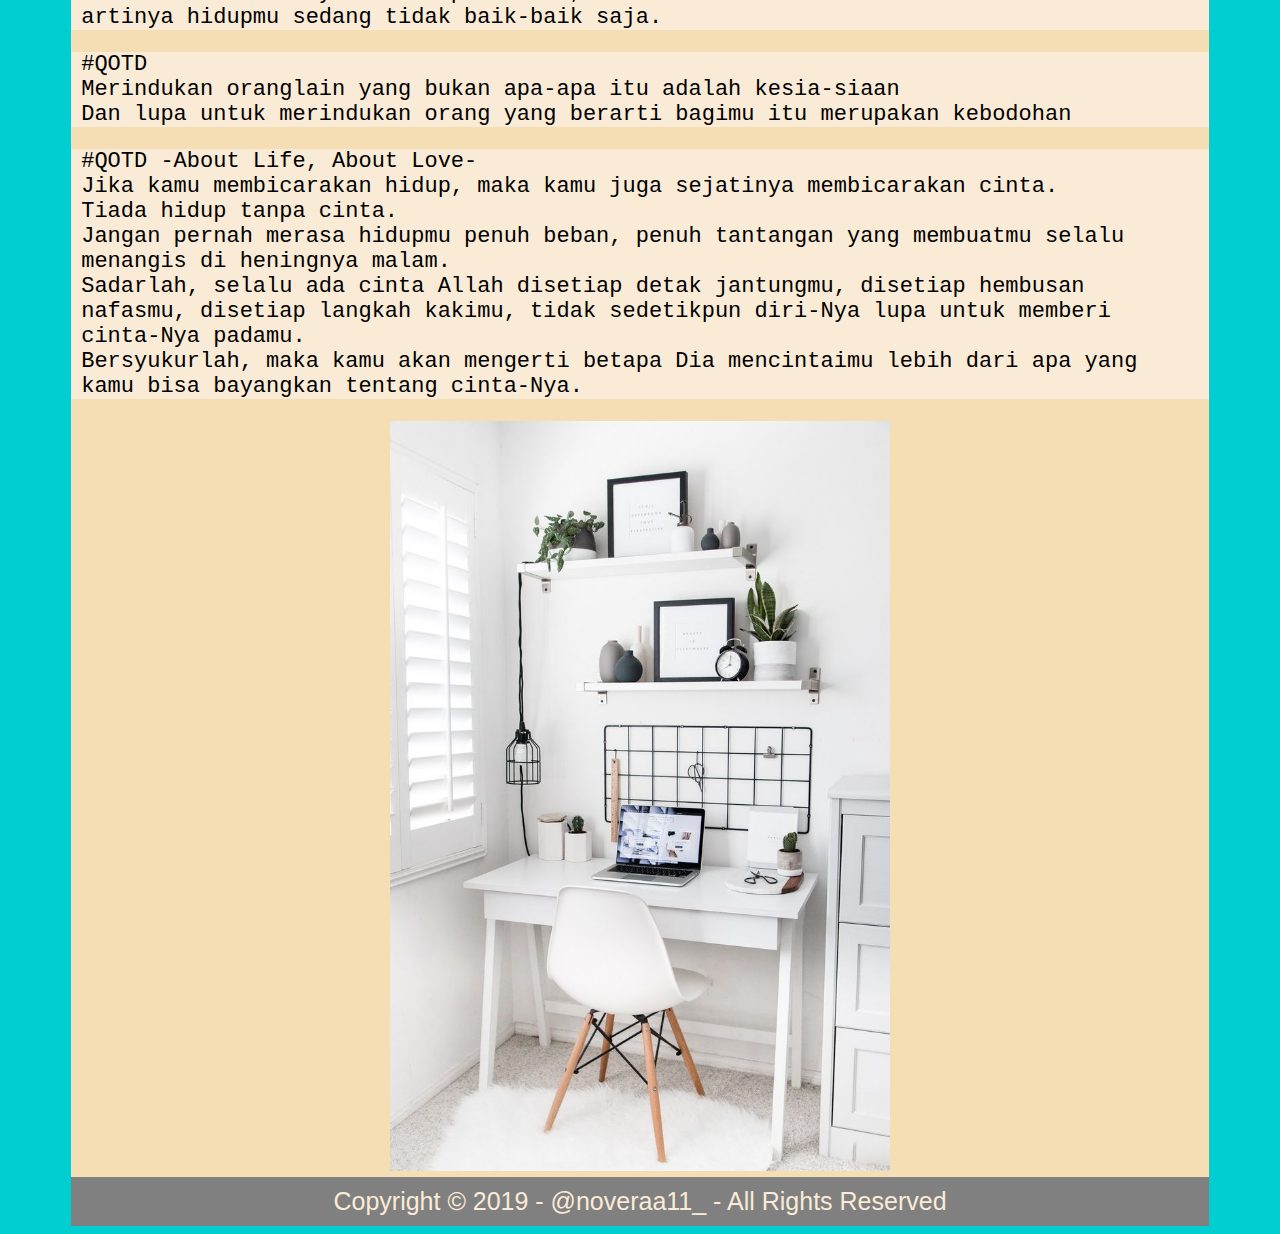
<file: quotes.html>
<!DOCTYPE html>
<html lang="en">
<head>
    <meta charset="UTF-8">
    <meta name="viewport" content="width=device-width, initial-scale=1.0">
    <meta http-equiv="X-UA-Compatible" content="ie=edge">
    <meta name="description" content="Novera Blog b.m.o Quotes">
    <title>NOVERA's</title>
    
    <!-- Menggunakan dokumen Style - BEGIN -->
    <link rel="stylesheet" href="styles/main.css">
    <!-- Menggunakan dokumen Style - END -->

</head>
<body>

    <!-- Header - BEGIN -->
    <!-- Logo - BEGIN -->
    <div class="container logo bg-con">
        <img height="250" src="images/beemo.jpg" title="MY BESTIE" alt="BEEMO">
        <br><audio src="wolves.mp3" autoplay></audio>
    </div>
    <!-- Logo - END -->

    <!-- Menu Link - Begin -->
    <div class="container bg-con">
        <ul class="menu-header">
            <li><a href="index.html">Home</a></li>
            <li><a href="dream.html">dreams come true</a></li>
            <li><a href="foods.html">we need foods</a></li>
            <li><a href="quotes.html">QOTD</a></li>
            <li><a href="architecture.html">About Me</a></li>
        </ul>
    </div>
    <!-- Menu Link - End -->
    <!-- Header - END -->

    <!-- Main - Begin -->
    <div class="container bg-con">
            <div class="wajibun headnya">
                    <p>Kata-kata yang bermakna
                        <br>Harus ditulis, agar selalu ada dan nyata
                    </p>
                </div>
                <div class="wajibun">
            <p>
                # this world isn't special except you #
                <br>Aku memaknainya dengan "kamu itu lebih berharga dari apapun di dunia ini"
                <br>Kenapa?
                <br>Karena kamu itu ya cuman kamu. Gak ada yang lain. Gak ada gantinya.
                <br>Kamu itulah yang paling berharga buat dirimu sendiri. jadi, jangan pernah sia-siain hidupmu :)
            </p>
                </div>
        <div class="wajibun">
            <p> #QOTD
                <br>Adakalanya jodoh terasa dekat, padahal tidak sama sekali.
                <br>Adakalanya jodoh memang dekat sekali, tapi tak sekilaspun hati merasa dekat.
                <br>Karena semua itu sudah diatur oleh Allah SWT, dan dunia-Nya pasti lebih indah dari apa yang kita imajinasikan.
                <br>Tidak perlu sibuk mencari, menebak-nebak. percayalah skenario-Nya akan selalu menjadi yang terbaik untuk kita.
            </div>
        <div class="wajibun">
            <p> #QOTD
                <br>Kita mampu mengandai, bermimpi, berdoa, dan berusaha
                <br>Tapi ingat, kuasa itu hanya milik-Nya
            </p>
            </div>
        <div class="wajibun">
                <p> #QOTD
                    <br>Coba ikuti Rasulullah, saat dihina beliau balas dengan doa kebaikan
                    <br>Saat didzalimi beliau balas dengan pertolongan di kala susah
                    <br>Jangan pernah merasa ada di awan, karena kamu hanyalah seorang hamba yang entah sebenarnya ada di golongan mana
                </p>
            </div>
        <div class="wajibun">
                    <p> #QOTD
                        <br>Allah menguji orang baik dengan kebaikannya, apakah ia tulus atau berpura-pura.
                        <br>Allah menguji orang jahat dengan kejahatannya, apakah ia tenggelam dalam keburukannya atau sadar dan mau untuk bertaubat kepada-Nya.
                        
                    </p>
            </div>
        <div class="wajibun">
                <p> #QOTD
                    <br>Pemahaman hebat datang dari pengalaman menyakitkan.
            </div>
        <div class="wajibun">
                    <p> #QOTD
                        <br>Manusia selalu sadar akan kesia-siaan waktunya sekarang di masa depan.
                        <br>Tapi dengan bodohnya manusia hanya selalu menunggu.
                        <br>Bukan berusaha untuk memperbaiki waktu yang akan sia-sia tersebut.
            </div>
        <div class="wajibun">
                    <p> #QOTD
                    <br>Selalu waktu yang salah, padahal dia sudah berjalan sesuai kodratnya.
                    <br>Sebenarnya manusialah yang salah, yang selalu lupa waktu, yang selalu mengikuti nafsu, yang tidak bisa membagi waktu.
                    <br>Manusia berakal, tapi selalu menyalahkan yang tak punya akal.
                    </p>
            </div>        
            <div class="wajibun">
                <p> #QOTD
                    <br>Hidup itu selalu membutuhkan oranglain.
                    <br>Jika kamu merasa nyaman hidup sendiri,
                    <br>artinya hidupmu sedang tidak baik-baik saja.
                </p>
            </div> 
            <div class="wajibun">
                <p> #QOTD 
                    <br> Merindukan oranglain yang bukan apa-apa itu adalah kesia-siaan
                    <br> Dan lupa untuk merindukan orang yang berarti bagimu itu merupakan kebodohan
                </p>

            </div>
            <div class="wajibun">
                    <p> #QOTD -About Life, About Love-
                            <br> Jika kamu membicarakan hidup, maka kamu juga sejatinya membicarakan cinta.
                            <br> Tiada hidup tanpa cinta.
                            <br> Jangan pernah merasa hidupmu penuh beban, penuh tantangan yang membuatmu selalu menangis di heningnya malam.
                            <br> Sadarlah, selalu ada cinta Allah disetiap detak jantungmu, disetiap hembusan nafasmu, disetiap langkah kakimu, tidak sedetikpun diri-Nya lupa untuk memberi cinta-Nya padamu.
                            <br> Bersyukurlah, maka kamu akan mengerti betapa Dia mencintaimu lebih dari apa yang kamu bisa bayangkan tentang cinta-Nya.
                    </p>
            </div>   
        <div class="logo">
            <img height="750px" src="images/minee.jpg" title="ruang kerja" alt="ruang kerja">
        </div>
    </div>

    <!-- Main - End -->

    <!-- Footer - Begin -->
    <p class="container footer">
        Copyright © 2019 - @noveraa11_ - All Rights Reserved
    </p>
    <!-- Footer - End -->
</body>
</html>
</file>
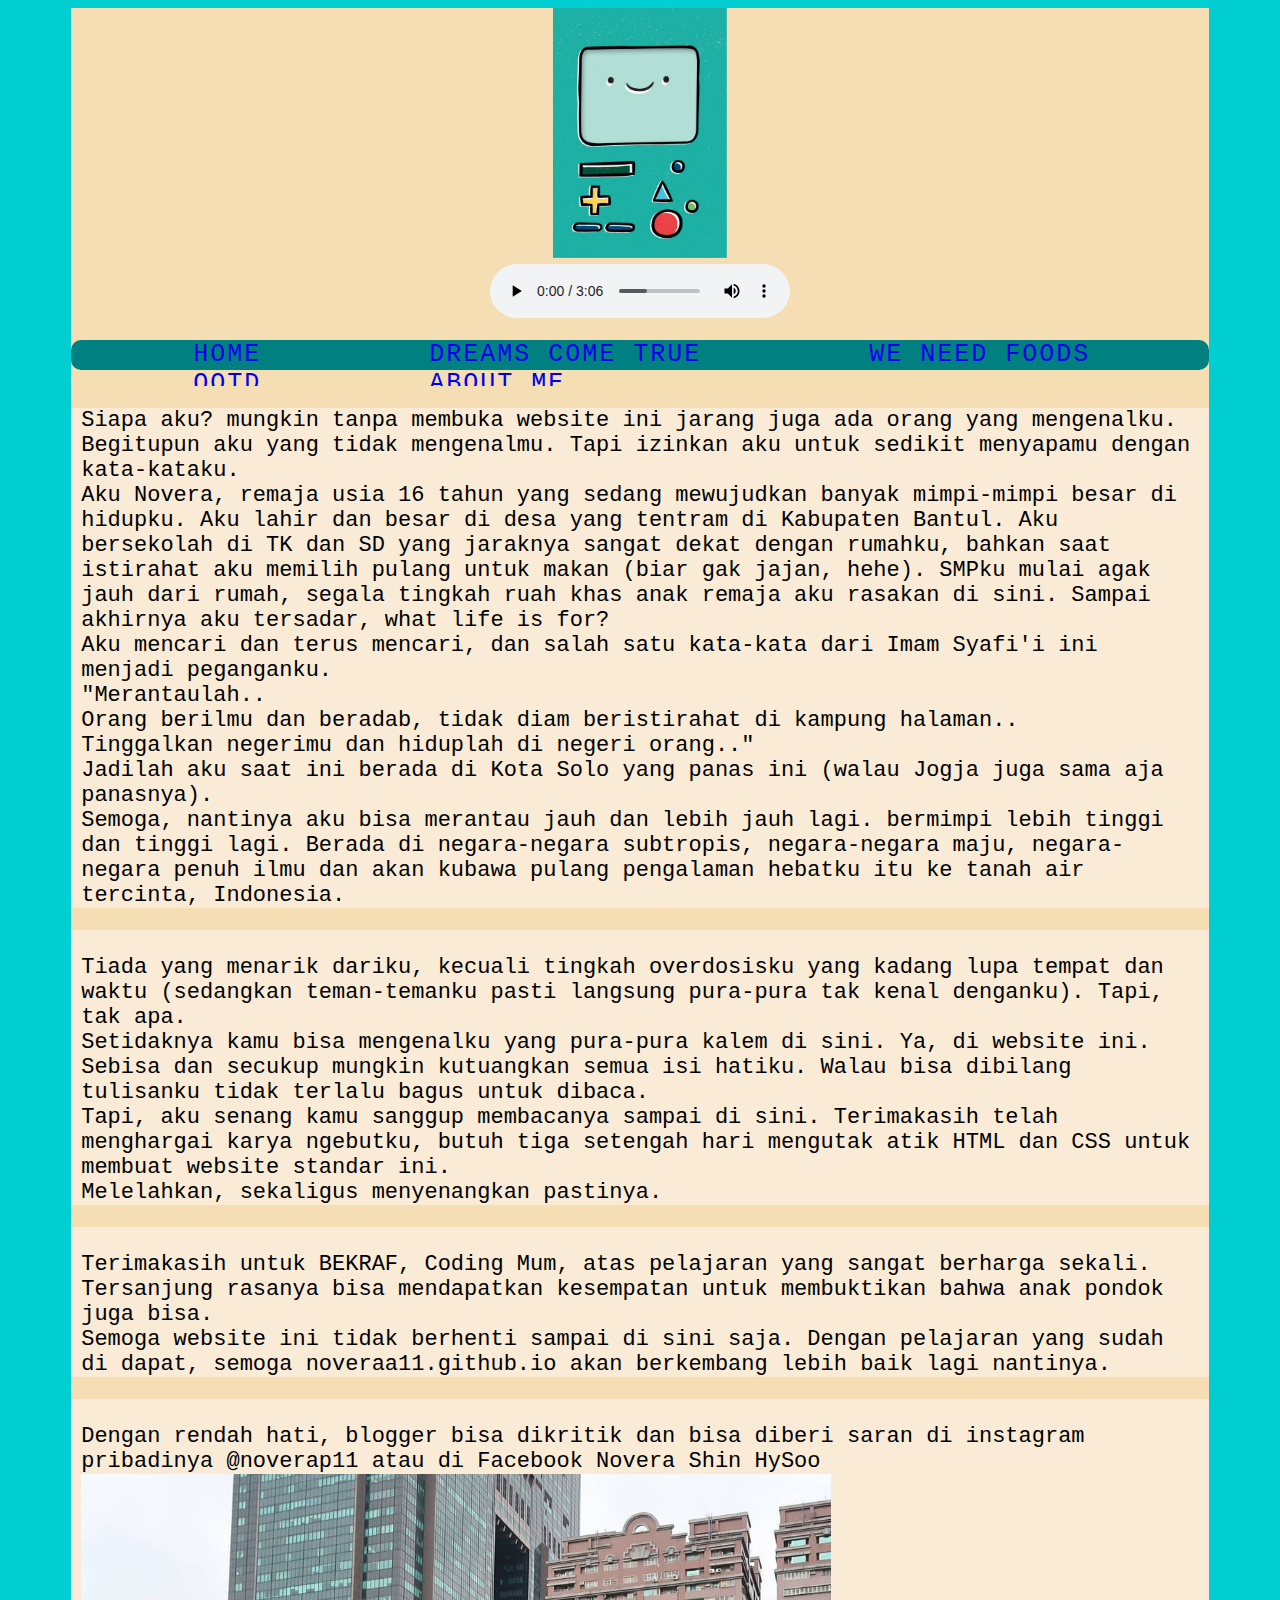
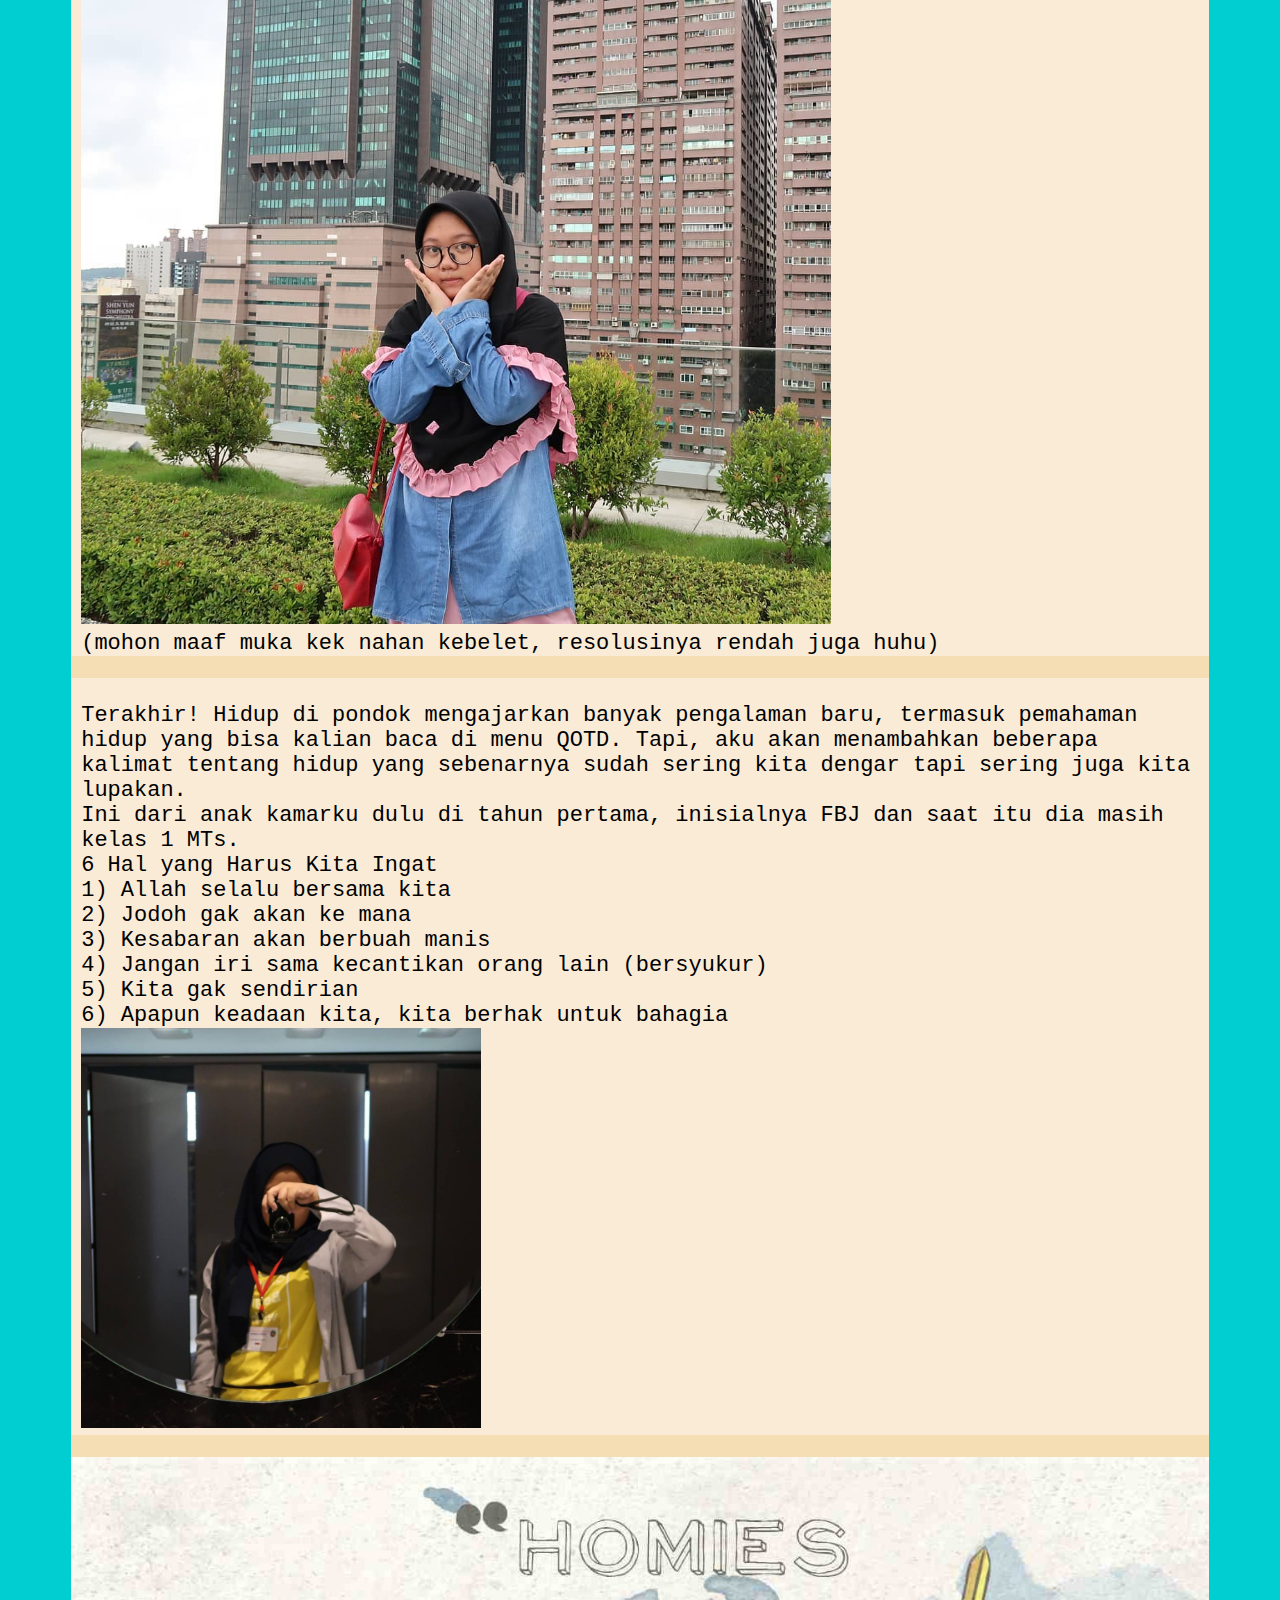
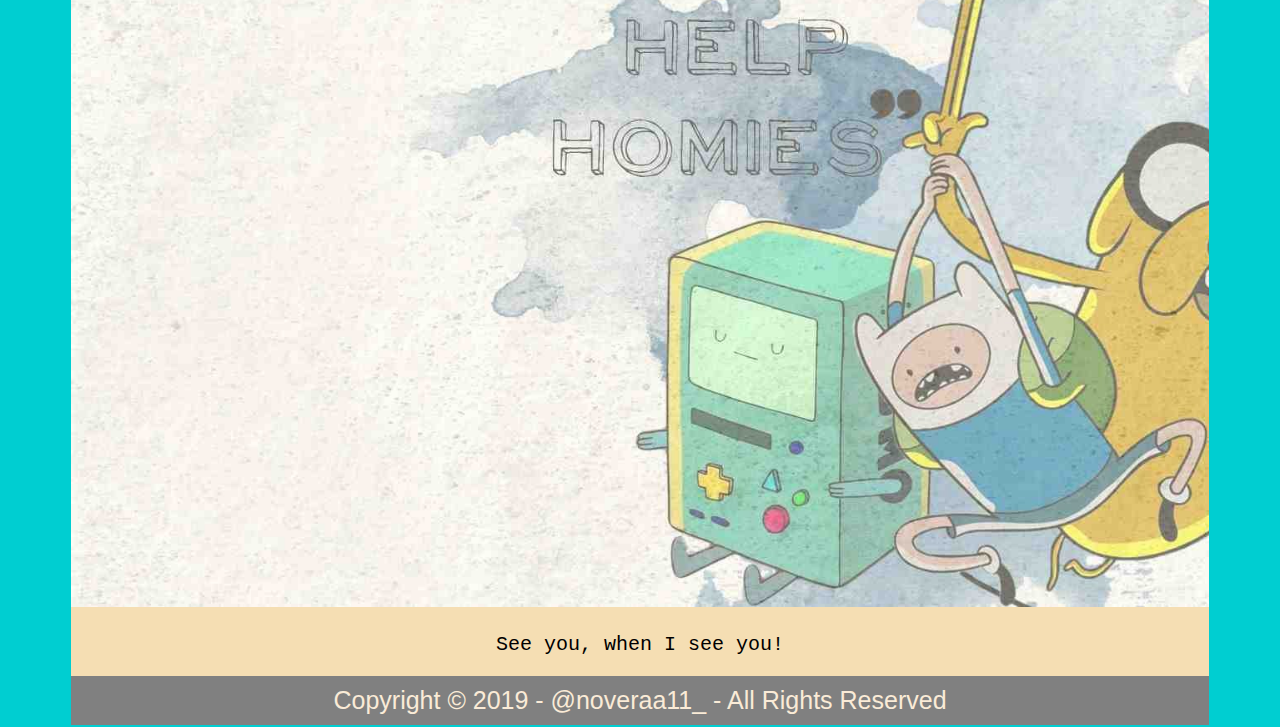
<file: images/architecture.html>
<!DOCTYPE html>
<html lang="en">
<head>
    <meta charset="UTF-8">
    <meta name="viewport" content="width=device-width, initial-scale=1.0">
    <meta http-equiv="X-UA-Compatible" content="ie=edge">
    <title>NOVERA's</title>
    
    <!-- Menggunakan dokumen Style - BEGIN -->
    <link rel="stylesheet" href="styles/main.css">
    <!-- Menggunakan dokumen Style - END -->

</head>
<body>

    <!-- Header - BEGIN -->
    <!-- Logo - BEGIN -->
    <div class="container logo bg-con">
        <img height="250" src="images/beemo.jpg" title="MY BESTIE" alt="BEEMO">
        <br><audio src="wolves.mp3" controls></audio>
    </div>
    <!-- Logo - END -->

    <!-- Menu Link - Begin -->
    <div class="container bg-con">
        <ul class="menu-header">
            <li><a href="index.html">Home</a></li>
            <li><a href="dream.html">dreams come true</a></li>
            <li><a href="foods.html">we need foods</a></li>
            <li><a href="quotes.html">QOTD</a></li>
            <li><a href="architecture.html">About Me</a></li>
        </ul>
    </div>
    <!-- Menu Link - End -->
    <!-- Header - END -->

    <!-- Main - Begin -->
    <div class="container bg-con">
        <div class="wajibun">
                <p>
                    Siapa aku? mungkin tanpa membuka website ini jarang juga ada orang yang mengenalku. Begitupun aku yang tidak mengenalmu. Tapi izinkan aku untuk sedikit menyapamu dengan kata-kataku.
                    <br>Aku Novera, remaja usia 16 tahun yang sedang mewujudkan banyak mimpi-mimpi besar di hidupku. Aku lahir dan besar di desa yang tentram di Kabupaten Bantul. Aku bersekolah di TK dan SD yang jaraknya sangat dekat dengan rumahku, bahkan saat istirahat aku memilih pulang untuk makan (biar gak jajan, hehe). SMPku mulai agak jauh dari rumah, segala tingkah ruah khas anak remaja aku rasakan di sini. Sampai akhirnya aku tersadar, what life is for?
                    <br>Aku mencari dan terus mencari, dan salah satu kata-kata dari Imam Syafi'i ini menjadi peganganku.
                    <br>"Merantaulah..
                    <br>Orang berilmu dan beradab, tidak diam beristirahat di kampung halaman..
                    <br>Tinggalkan negerimu dan hiduplah di negeri orang.."
                    <br>Jadilah aku saat ini berada di Kota Solo yang panas ini (walau Jogja juga sama aja panasnya).
                    <br>Semoga, nantinya aku bisa merantau jauh dan lebih jauh lagi. bermimpi lebih tinggi dan tinggi lagi. Berada di negara-negara subtropis, negara-negara maju, negara-negara penuh ilmu dan akan kubawa pulang pengalaman hebatku itu ke tanah air tercinta, Indonesia.
                </p>
        </div>
        <div class="wajibun">
            <p>
                    <br>Tiada yang menarik dariku, kecuali tingkah overdosisku yang kadang lupa tempat dan waktu (sedangkan teman-temanku pasti langsung pura-pura tak kenal denganku). Tapi, tak apa.
                    <br>Setidaknya kamu bisa mengenalku yang pura-pura kalem di sini. Ya, di website ini. Sebisa dan secukup mungkin kutuangkan semua isi hatiku. Walau bisa dibilang tulisanku tidak terlalu bagus untuk dibaca.
                    <br>Tapi, aku senang kamu sanggup membacanya sampai di sini. Terimakasih telah menghargai karya ngebutku, butuh tiga setengah hari mengutak atik HTML dan CSS untuk membuat website standar ini.
                    <br>Melelahkan, sekaligus menyenangkan pastinya.
            </p>
        </div>

        <div class="wajibun">
                    <p><br>Terimakasih untuk BEKRAF, Coding Mum, atas pelajaran yang sangat berharga sekali. Tersanjung rasanya bisa mendapatkan kesempatan untuk membuktikan bahwa anak pondok juga bisa.
                    <br>Semoga website ini tidak berhenti sampai di sini saja. Dengan pelajaran yang sudah di dapat, semoga noveraa11.github.io akan berkembang lebih baik lagi nantinya.
        </p></div>

        <div class="wajibun">
            <p>
                    <br>Dengan rendah hati, blogger bisa dikritik dan bisa diberi saran di instagram pribadinya @noverap11 atau di Facebook Novera Shin HySoo
                    <br> <img height="750px" src="images/taiwan.jpg" title="in Taiwan" alt="Novera">
                    <br>(mohon maaf muka kek nahan kebelet, resolusinya rendah juga huhu)
            </p>
        </div>
        <div class="wajibun">
                    <p>
                    <br>Terakhir! Hidup di pondok mengajarkan banyak pengalaman baru, termasuk pemahaman hidup yang bisa kalian baca di menu QOTD. Tapi, aku akan menambahkan beberapa kalimat tentang hidup yang sebenarnya sudah sering kita dengar tapi sering juga kita lupakan.
                    <br>Ini dari anak kamarku dulu di tahun pertama, inisialnya FBJ dan saat itu dia masih kelas 1 MTs.
                    <br>6 Hal yang Harus Kita Ingat
                    <br>1) Allah selalu bersama kita
                    <br>2) Jodoh gak akan ke mana 
                    <br>3) Kesabaran akan berbuah manis
                    <br>4) Jangan iri sama kecantikan orang lain (bersyukur)
                    <br>5) Kita gak sendirian
                    <br>6) Apapun keadaan kita, kita berhak untuk bahagia
                    <br> <img height="400px" src="images/nopek.jpg" title="@noverap11" alt="Nopek">
                    </p>
        </div>
        <div class="logo">
            <img height="750px" src="images/homes.jpg" title="homie" alt="homes">
            <p>See you, when I see you!</p>
        </div>
    </div>

    <!-- Main - End -->

    <!-- Footer - Begin -->
    <p class="container footer">
        Copyright © 2019 - @noveraa11_ - All Rights Reserved
    </p>
    <!-- Footer - End -->
</body>
</html>
</file>
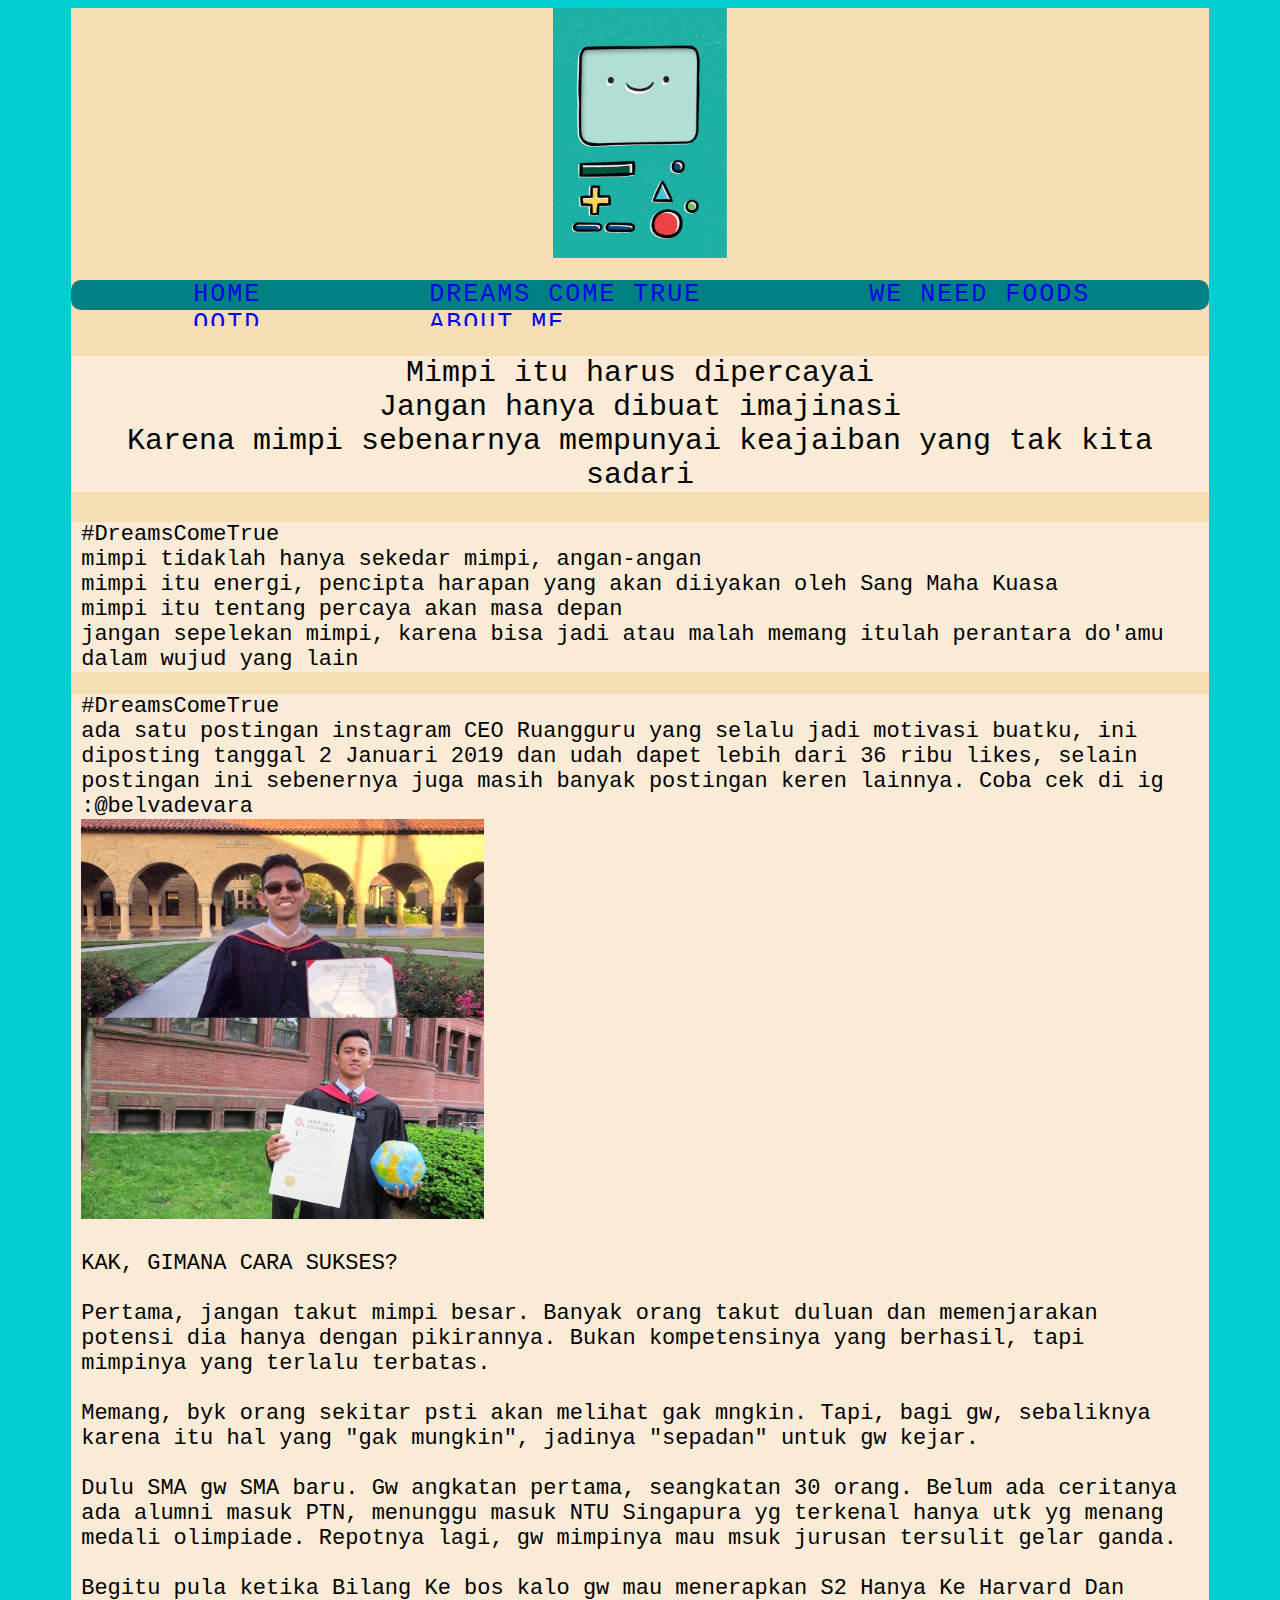
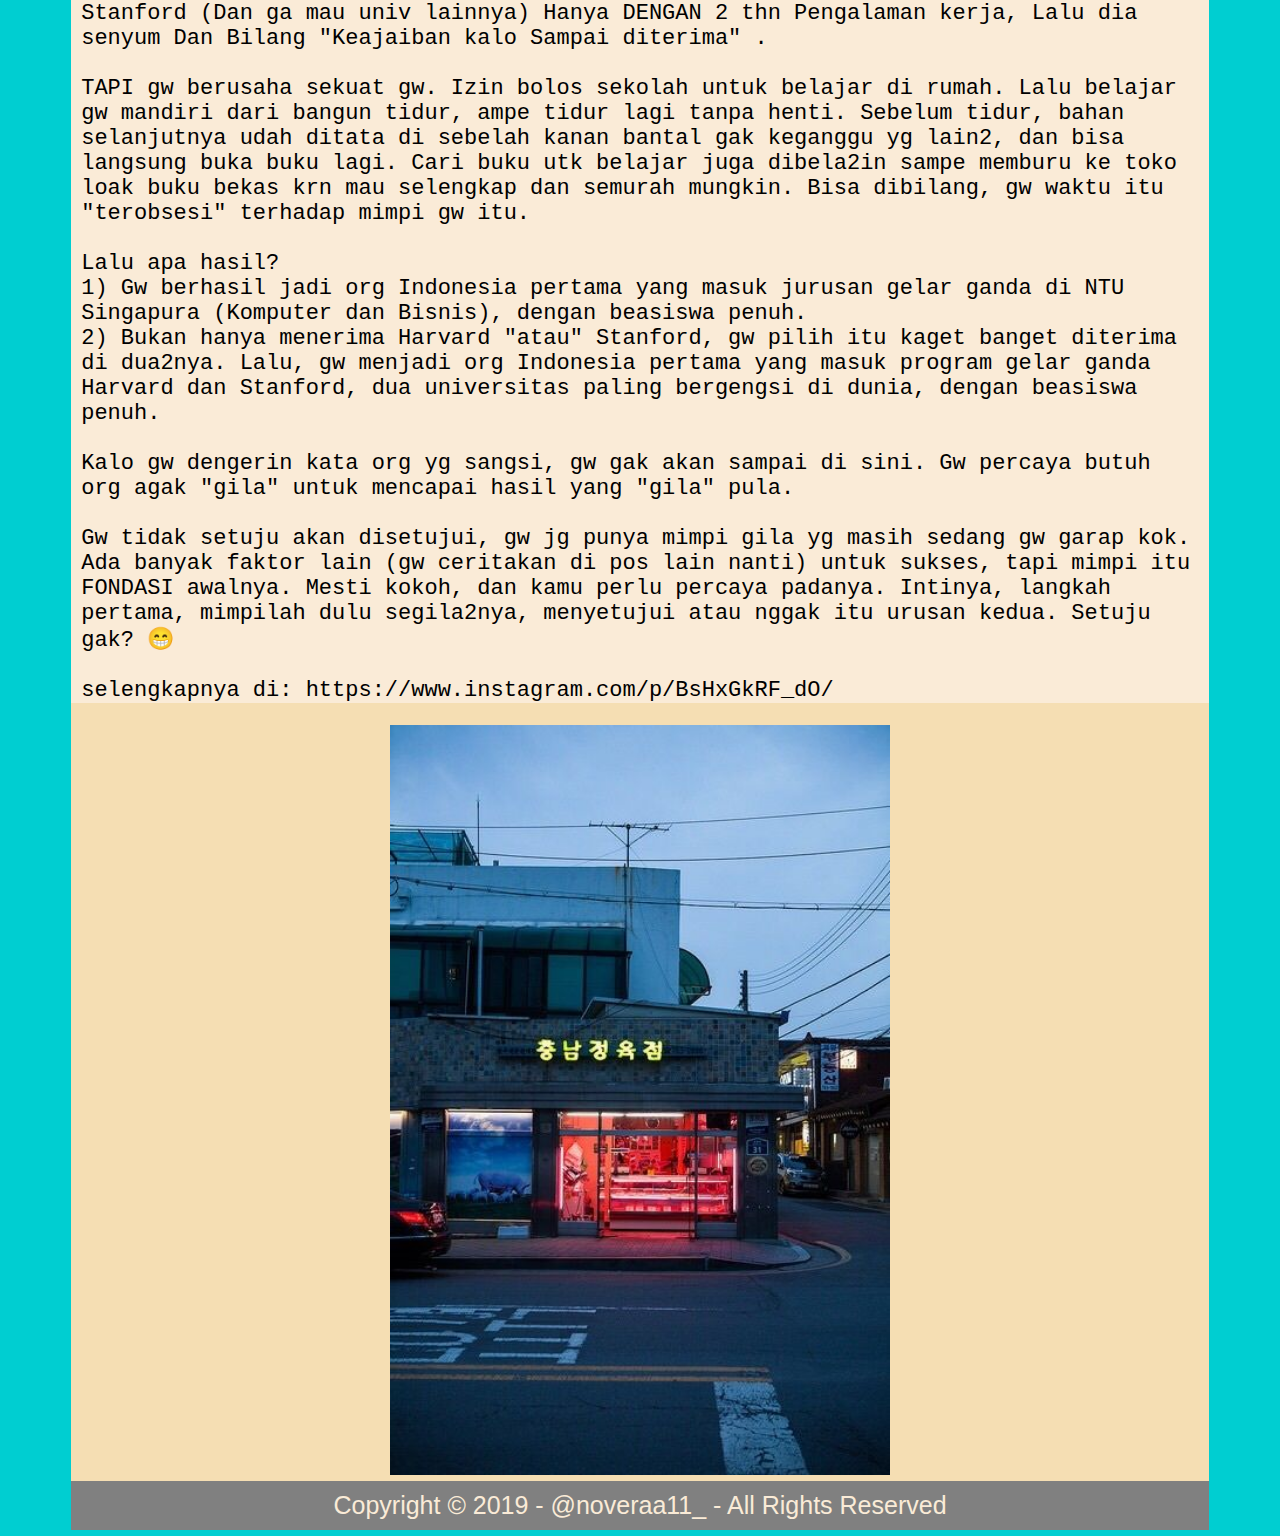
<file: images/dream.html>
<!DOCTYPE html>
<html lang="en">
<head>
    <meta charset="UTF-8">
    <meta name="viewport" content="width=device-width, initial-scale=1.0">
    <meta http-equiv="X-UA-Compatible" content="ie=edge">
    <title>NOVERA's</title>
    
    <!-- Menggunakan dokumen Style - BEGIN -->
    <link rel="stylesheet" href="styles/main.css">
    <!-- Menggunakan dokumen Style - END -->

</head>
<body>

    <!-- Header - BEGIN -->
    <!-- Logo - BEGIN -->
    <div class="container logo bg-con">
        <img height="250" src="images/beemo.jpg" title="MY BESTIE" alt="BEEMO">
        <br><audio src="wolves.mp3" autoplay></audio>
    </div>
    <!-- Logo - END -->

    <!-- Menu Link - Begin -->
    <div class="container bg-con">
        <ul class="menu-header">
            <li><a href="index.html">Home</a></li>
            <li><a href="dream.html">dreams come true</a></li>
            <li><a href="foods.html">we need foods</a></li>
            <li><a href="quotes.html">QOTD</a></li>
            <li><a href="architecture.html">About Me</a></li>
        </ul>
    </div>
    <!-- Menu Link - End -->
    <!-- Header - END -->

    <!-- Main - Begin -->
    <div class="container bg-con">
        <div class="wajibun headnya">
            <p>Mimpi itu harus dipercayai
                <br>Jangan hanya dibuat imajinasi
                <br>Karena mimpi sebenarnya mempunyai keajaiban yang tak kita sadari
            </p>
        </div>
            <div class="wajibun">
                <p>#DreamsComeTrue
                <br>mimpi tidaklah hanya sekedar mimpi, angan-angan
                <br>mimpi itu energi, pencipta harapan yang akan diiyakan oleh Sang Maha Kuasa
                <br>mimpi itu tentang percaya akan masa depan
                <br>jangan sepelekan mimpi, karena bisa jadi atau malah memang itulah perantara do'amu dalam wujud yang lain
            </p>
            </div>
        <div class="wajibun">
            <p> #DreamsComeTrue
            <br>ada satu postingan instagram CEO Ruangguru yang selalu jadi motivasi buatku, ini diposting tanggal 2 Januari 2019 dan udah dapet lebih dari 36 ribu likes, selain postingan ini sebenernya juga masih banyak postingan keren lainnya. Coba cek di ig :@belvadevara
            <br> <img height="400px" src="images/belva.jpg" title="Adamas Belva" alt="Adamas Belva Syah Devara">
            <br>
            <br>KAK, GIMANA CARA SUKSES? ⁣
            <br>
            <br>Pertama, jangan takut mimpi besar. Banyak orang takut duluan dan memenjarakan potensi dia hanya dengan pikirannya. Bukan kompetensinya yang berhasil, tapi mimpinya yang terlalu terbatas.
            <br>
            <br>Memang, byk orang sekitar psti akan melihat gak mngkin. Tapi, bagi gw, sebaliknya karena itu hal yang "gak mungkin", jadinya "sepadan" untuk gw kejar.⁣
            <br>
            <br>Dulu SMA gw SMA baru. Gw angkatan pertama, seangkatan 30 orang. Belum ada ceritanya ada alumni masuk PTN, menunggu masuk NTU Singapura yg terkenal hanya utk yg menang medali olimpiade. Repotnya lagi, gw mimpinya mau msuk jurusan tersulit gelar
ganda.⁣ ⁣
            <br>
            <br>Begitu pula ketika Bilang Ke bos kalo gw mau menerapkan S2 Hanya Ke Harvard Dan Stanford (Dan ga mau univ lainnya) Hanya DENGAN 2 thn Pengalaman kerja, Lalu dia senyum Dan Bilang "Keajaiban kalo Sampai diterima" .⁣
            <br>
            <br>TAPI gw berusaha sekuat gw. Izin bolos sekolah untuk belajar di rumah. Lalu belajar gw mandiri dari bangun tidur, ampe tidur lagi tanpa henti. Sebelum tidur, bahan selanjutnya udah ditata di sebelah kanan bantal gak keganggu yg lain2, dan bisa langsung buka buku lagi. Cari buku utk belajar juga dibela2in sampe memburu ke toko loak buku bekas krn mau selengkap dan semurah mungkin. Bisa dibilang, gw waktu itu "terobsesi" terhadap mimpi gw itu.⁣
            <br>
            <br>Lalu apa hasil? ⁣
            <br>1) Gw berhasil jadi org Indonesia pertama yang masuk jurusan gelar ganda di NTU Singapura (Komputer dan Bisnis), dengan beasiswa penuh.⁣
            <br>2) Bukan hanya menerima Harvard "atau" Stanford, gw pilih itu kaget banget diterima di dua2nya. Lalu, gw menjadi org Indonesia pertama yang masuk program gelar ganda Harvard dan Stanford, dua universitas paling bergengsi di dunia, dengan beasiswa penuh.⁣
            <br>
            <br>Kalo gw dengerin kata org yg sangsi, gw gak akan sampai di sini. Gw percaya butuh org agak "gila" untuk mencapai hasil yang "gila" pula.⁣
            <br>
            <br>Gw tidak setuju akan disetujui, gw jg punya mimpi gila yg masih sedang gw garap kok. Ada banyak faktor lain (gw ceritakan di pos lain nanti) untuk sukses, tapi mimpi itu FONDASI awalnya. Mesti kokoh, dan kamu perlu percaya padanya. Intinya, langkah pertama, mimpilah dulu segila2nya, menyetujui atau nggak itu urusan kedua. Setuju gak? 😁
            <br>
            <br>selengkapnya di: https://www.instagram.com/p/BsHxGkRF_dO/             
            </p>
            </div>
            <div class="logo">
                    <img height="750px" src="images/korea.jpg" title="in Korea" alt="Korean store">
            </div>
    </div>
    <!-- Main - End -->

    <!-- Footer - Begin -->
    <p class="container footer">
        Copyright © 2019 - @noveraa11_ - All Rights Reserved
    </p>
    <!-- Footer - End -->
</body>
</html>
</file>
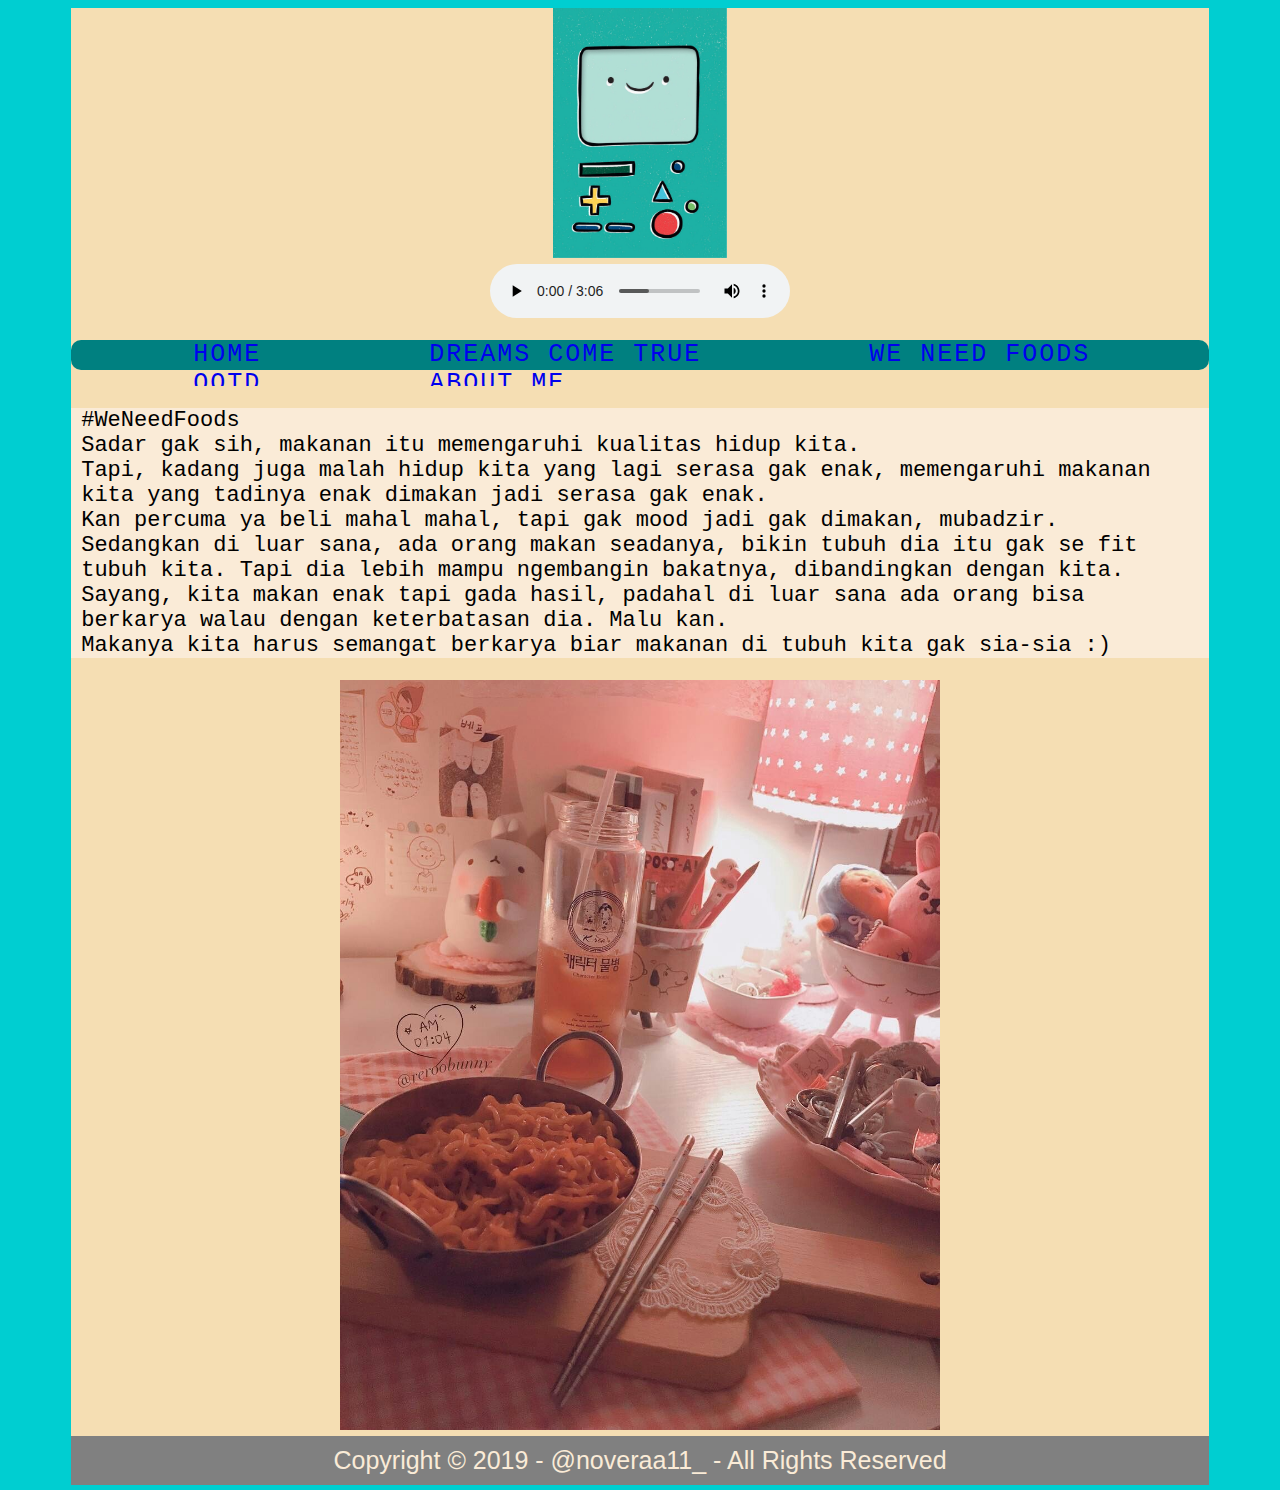
<file: images/foods.html>
<!DOCTYPE html>
<html lang="en">
<head>
    <meta charset="UTF-8">
    <meta name="viewport" content="width=device-width, initial-scale=1.0">
    <meta http-equiv="X-UA-Compatible" content="ie=edge">
    <title>NOVERA's</title>
    
    <!-- Menggunakan dokumen Style - BEGIN -->
    <link rel="stylesheet" href="styles/main.css">
    <!-- Menggunakan dokumen Style - END -->

</head>
<body>

    <!-- Header - BEGIN -->
    <!-- Logo - BEGIN -->
    <div class="container logo bg-con">
        <img height="250" src="images/beemo.jpg" title="MY BESTIE" alt="BEEMO">
        <br><audio src="wolves.mp3" controls></audio>
    </div>
    <!-- Logo - END -->

    <!-- Menu Link - Begin -->
    <div class="container bg-con">
        <ul class="menu-header">
            <li><a href="index.html">Home</a></li>
            <li><a href="dream.html">dreams come true</a></li>
            <li><a href="foods.html">we need foods</a></li>
            <li><a href="quotes.html">QOTD</a></li>
            <li><a href="architecture.html">About Me</a></li>
        </ul>
    </div>
    <!-- Menu Link - End -->
    <!-- Header - END -->

    <!-- Main - Begin -->
    <div class="container bg-con">
        <div class="wajibun">
        <p> #WeNeedFoods
        <br> Sadar gak sih, makanan itu memengaruhi kualitas hidup kita.
        <br> Tapi, kadang juga malah hidup kita yang lagi serasa gak enak, memengaruhi makanan kita yang tadinya enak dimakan jadi serasa gak enak.
        <br> Kan percuma ya beli mahal mahal, tapi gak mood jadi gak dimakan, mubadzir.
        <br> Sedangkan di luar sana, ada orang makan seadanya, bikin tubuh dia itu gak se fit tubuh kita. Tapi dia lebih mampu ngembangin bakatnya, dibandingkan dengan kita.
        <br> Sayang, kita makan enak tapi gada hasil, padahal di luar sana ada orang bisa berkarya walau dengan keterbatasan dia. Malu kan.
        <br> Makanya kita harus semangat berkarya biar makanan di tubuh kita gak sia-sia :)
        </p>
        </div>
        <div class="logo">
            <img height="750px" src="images/food.jpg" title="homie" alt="homes">
        </div>
    </div>

    <!-- Main - End -->

    <!-- Footer - Begin -->
    <p class="container footer">
        Copyright © 2019 - @noveraa11_ - All Rights Reserved
    </p>
    <!-- Footer - End -->
</body>
</html>
</file>
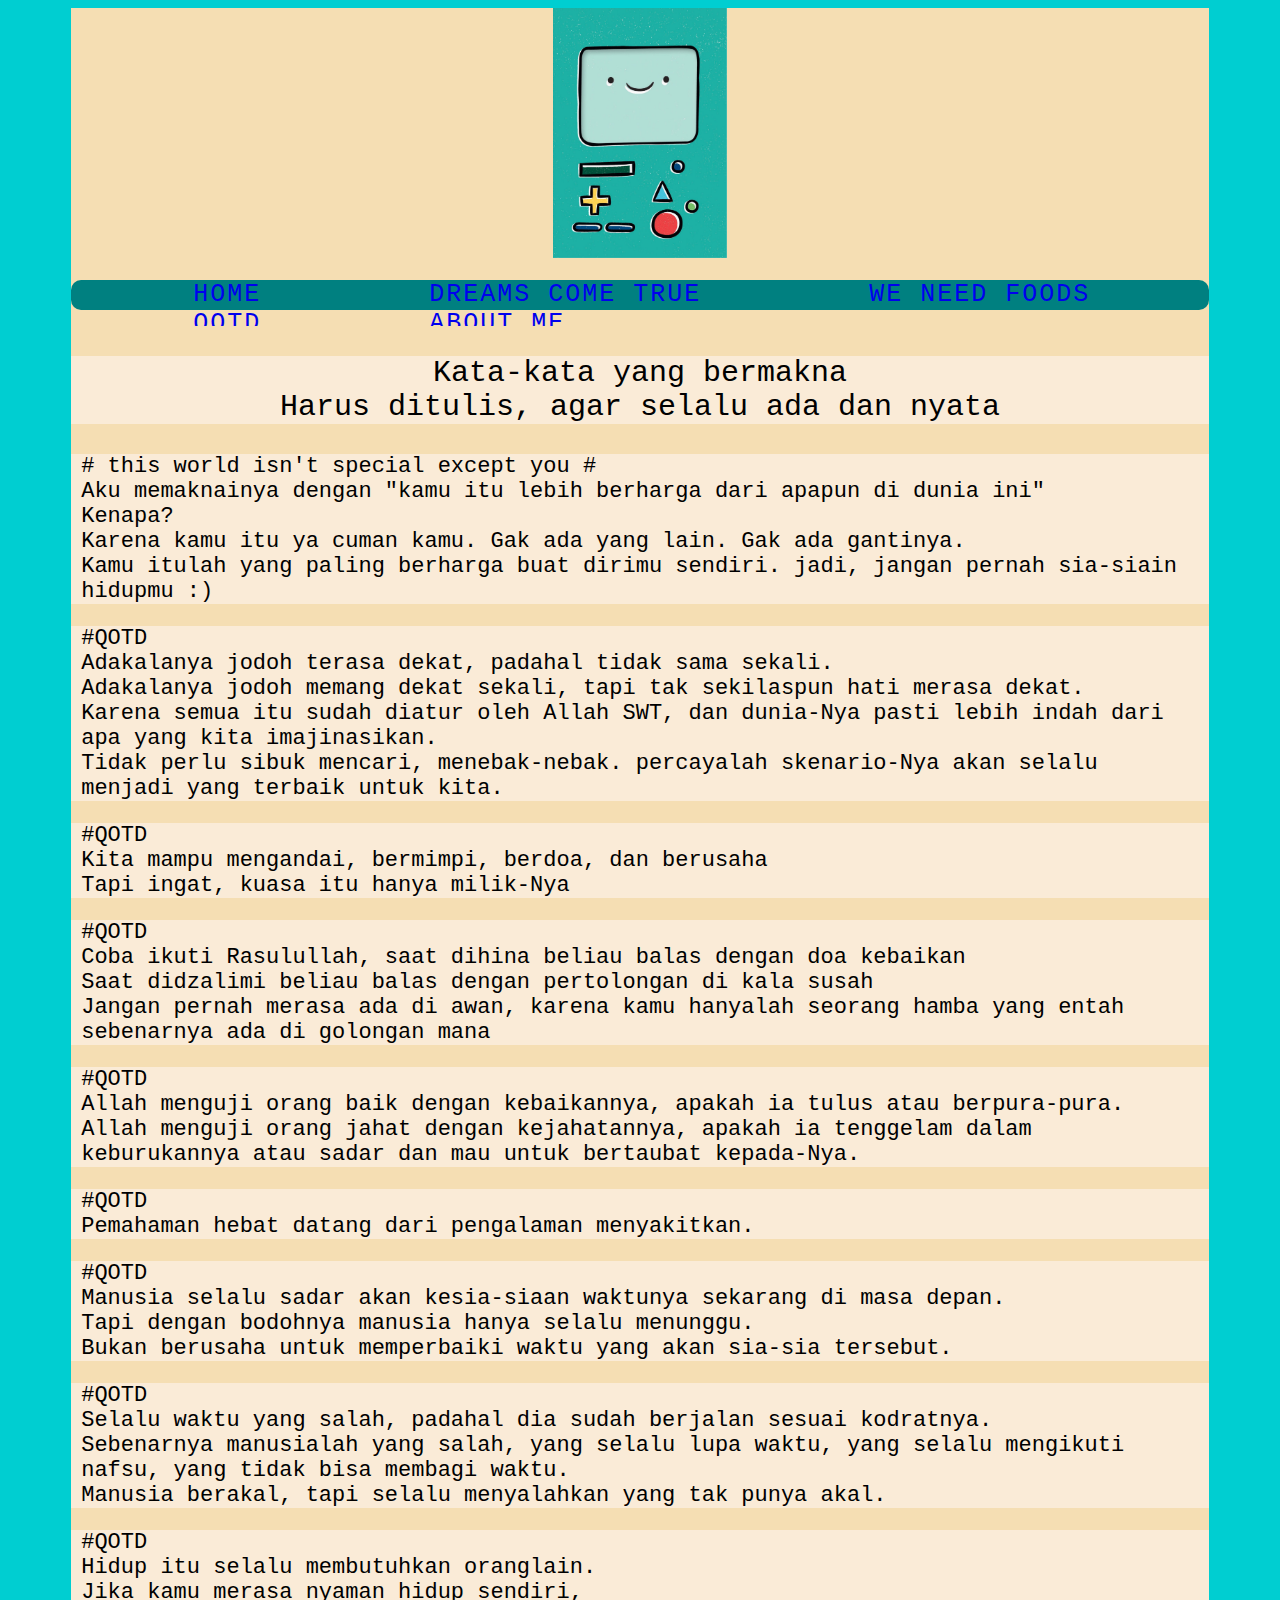
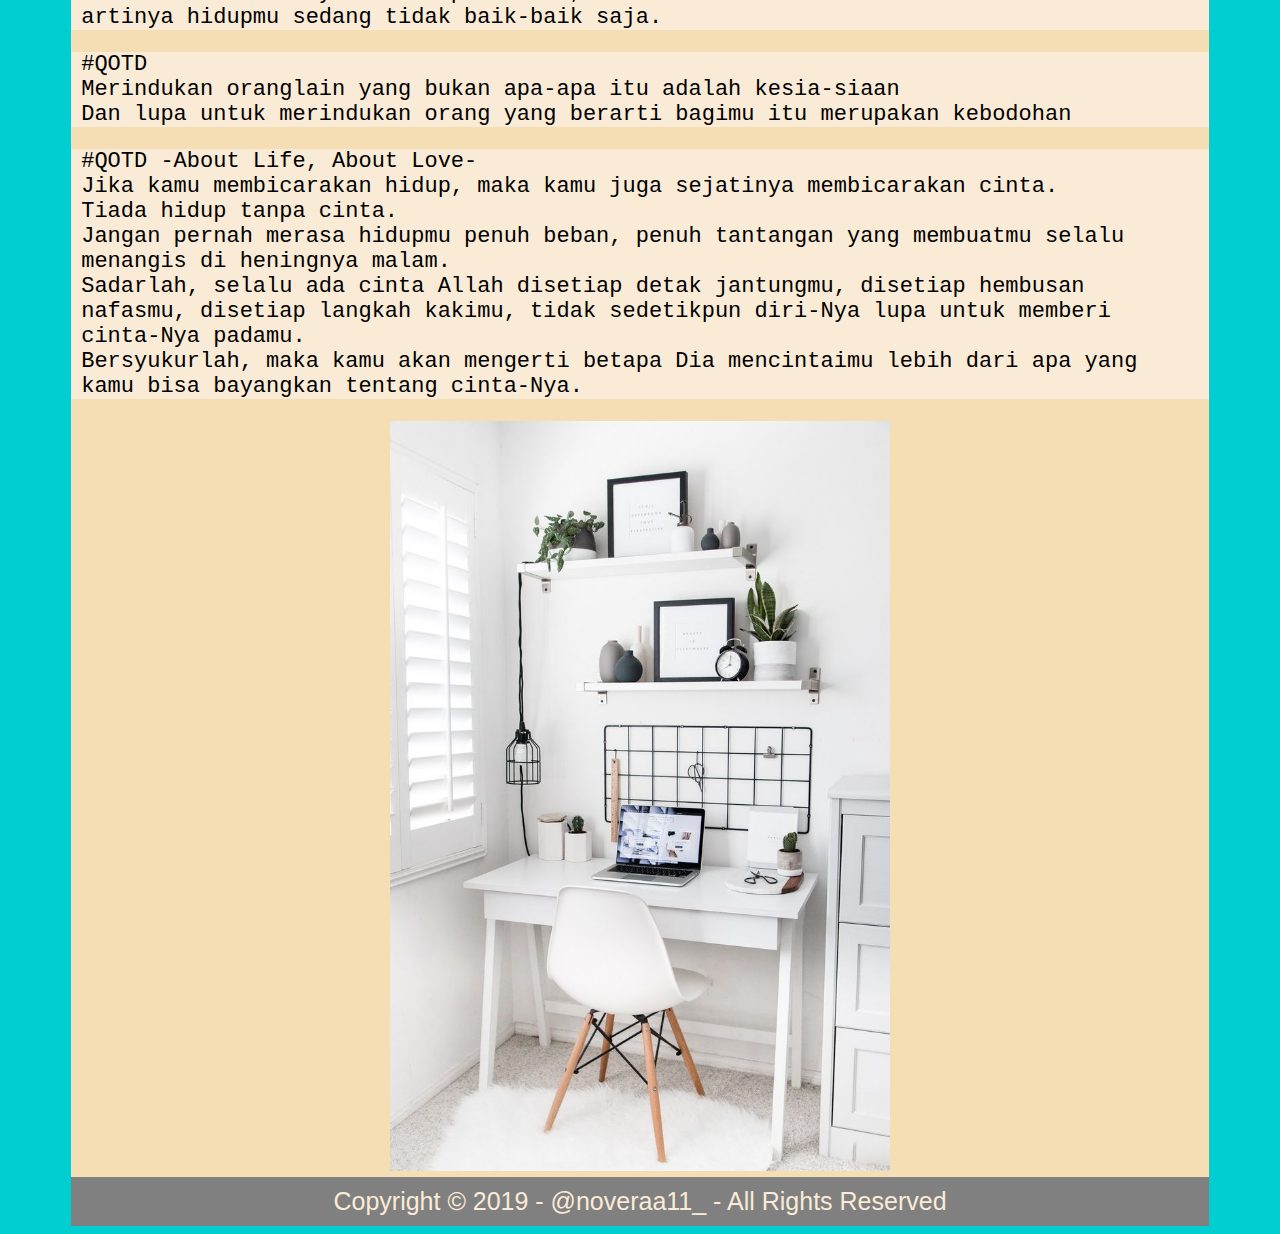
<file: images/quotes.html>
<!DOCTYPE html>
<html lang="en">
<head>
    <meta charset="UTF-8">
    <meta name="viewport" content="width=device-width, initial-scale=1.0">
    <meta http-equiv="X-UA-Compatible" content="ie=edge">
    <title>NOVERA's</title>
    
    <!-- Menggunakan dokumen Style - BEGIN -->
    <link rel="stylesheet" href="styles/main.css">
    <!-- Menggunakan dokumen Style - END -->

</head>
<body>

    <!-- Header - BEGIN -->
    <!-- Logo - BEGIN -->
    <div class="container logo bg-con">
        <img height="250" src="images/beemo.jpg" title="MY BESTIE" alt="BEEMO">
        <br><audio src="wolves.mp3" autoplay></audio>
    </div>
    <!-- Logo - END -->

    <!-- Menu Link - Begin -->
    <div class="container bg-con">
        <ul class="menu-header">
            <li><a href="index.html">Home</a></li>
            <li><a href="dream.html">dreams come true</a></li>
            <li><a href="foods.html">we need foods</a></li>
            <li><a href="quotes.html">QOTD</a></li>
            <li><a href="architecture.html">About Me</a></li>
        </ul>
    </div>
    <!-- Menu Link - End -->
    <!-- Header - END -->

    <!-- Main - Begin -->
    <div class="container bg-con">
            <div class="wajibun headnya">
                    <p>Kata-kata yang bermakna
                        <br>Harus ditulis, agar selalu ada dan nyata
                    </p>
                </div>
                <div class="wajibun">
            <p>
                # this world isn't special except you #
                <br>Aku memaknainya dengan "kamu itu lebih berharga dari apapun di dunia ini"
                <br>Kenapa?
                <br>Karena kamu itu ya cuman kamu. Gak ada yang lain. Gak ada gantinya.
                <br>Kamu itulah yang paling berharga buat dirimu sendiri. jadi, jangan pernah sia-siain hidupmu :)
            </p>
                </div>
        <div class="wajibun">
            <p> #QOTD
                <br>Adakalanya jodoh terasa dekat, padahal tidak sama sekali.
                <br>Adakalanya jodoh memang dekat sekali, tapi tak sekilaspun hati merasa dekat.
                <br>Karena semua itu sudah diatur oleh Allah SWT, dan dunia-Nya pasti lebih indah dari apa yang kita imajinasikan.
                <br>Tidak perlu sibuk mencari, menebak-nebak. percayalah skenario-Nya akan selalu menjadi yang terbaik untuk kita.
            </div>
        <div class="wajibun">
            <p> #QOTD
                <br>Kita mampu mengandai, bermimpi, berdoa, dan berusaha
                <br>Tapi ingat, kuasa itu hanya milik-Nya
            </p>
            </div>
        <div class="wajibun">
                <p> #QOTD
                    <br>Coba ikuti Rasulullah, saat dihina beliau balas dengan doa kebaikan
                    <br>Saat didzalimi beliau balas dengan pertolongan di kala susah
                    <br>Jangan pernah merasa ada di awan, karena kamu hanyalah seorang hamba yang entah sebenarnya ada di golongan mana
                </p>
            </div>
        <div class="wajibun">
                    <p> #QOTD
                        <br>Allah menguji orang baik dengan kebaikannya, apakah ia tulus atau berpura-pura.
                        <br>Allah menguji orang jahat dengan kejahatannya, apakah ia tenggelam dalam keburukannya atau sadar dan mau untuk bertaubat kepada-Nya.
                        
                    </p>
            </div>
        <div class="wajibun">
                <p> #QOTD
                    <br>Pemahaman hebat datang dari pengalaman menyakitkan.
            </div>
        <div class="wajibun">
                    <p> #QOTD
                        <br>Manusia selalu sadar akan kesia-siaan waktunya sekarang di masa depan.
                        <br>Tapi dengan bodohnya manusia hanya selalu menunggu.
                        <br>Bukan berusaha untuk memperbaiki waktu yang akan sia-sia tersebut.
            </div>
        <div class="wajibun">
                    <p> #QOTD
                    <br>Selalu waktu yang salah, padahal dia sudah berjalan sesuai kodratnya.
                    <br>Sebenarnya manusialah yang salah, yang selalu lupa waktu, yang selalu mengikuti nafsu, yang tidak bisa membagi waktu.
                    <br>Manusia berakal, tapi selalu menyalahkan yang tak punya akal.
                    </p>
            </div>        
            <div class="wajibun">
                <p> #QOTD
                    <br>Hidup itu selalu membutuhkan oranglain.
                    <br>Jika kamu merasa nyaman hidup sendiri,
                    <br>artinya hidupmu sedang tidak baik-baik saja.
                </p>
            </div> 
            <div class="wajibun">
                <p> #QOTD 
                    <br> Merindukan oranglain yang bukan apa-apa itu adalah kesia-siaan
                    <br> Dan lupa untuk merindukan orang yang berarti bagimu itu merupakan kebodohan
                </p>

            </div>
            <div class="wajibun">
                    <p> #QOTD -About Life, About Love-
                            <br> Jika kamu membicarakan hidup, maka kamu juga sejatinya membicarakan cinta.
                            <br> Tiada hidup tanpa cinta.
                            <br> Jangan pernah merasa hidupmu penuh beban, penuh tantangan yang membuatmu selalu menangis di heningnya malam.
                            <br> Sadarlah, selalu ada cinta Allah disetiap detak jantungmu, disetiap hembusan nafasmu, disetiap langkah kakimu, tidak sedetikpun diri-Nya lupa untuk memberi cinta-Nya padamu.
                            <br> Bersyukurlah, maka kamu akan mengerti betapa Dia mencintaimu lebih dari apa yang kamu bisa bayangkan tentang cinta-Nya.
                    </p>
            </div>   
        <div class="logo">
            <img height="750px" src="images/minee.jpg" title="ruang kerja" alt="ruang kerja">
        </div>
    </div>

    <!-- Main - End -->

    <!-- Footer - Begin -->
    <p class="container footer">
        Copyright © 2019 - @noveraa11_ - All Rights Reserved
    </p>
    <!-- Footer - End -->
</body>
</html>
</file>
<file: styles/main.css>
/* style untuk Heading - BEGIN */
body {
    background-color: darkturquoise;
}
h1 {
    color: darkcyan;
    text-align: center;
    font-family: serif;
    font-size: 65px;
}
h2 {
    font-family: serif;
    color: cadetblue;
    font-size: 40px;
    text-align: center;

}
/* style untuk Heading - END */ 

/* style untuk Link - BEGIN */
a:active {
color: darkcyan;
}
a:hover {
    color: cadetblue;
}
a:visited {
    color: antiquewhite;
}
/* style untuk Link - END */

/* style berbentuk class - BEGIN */
.header {
    color: darkturquoise;
}
.logo {
    text-align: center;
    font-family: monospace;
    font-size: 20px;
}
.jumbotron {
    background-image: url('../images/cumil.jpg');
    background-size: cover;
    height: 810px;
    /* background-color: lightgray */
    border: solid 5px gray;
    width: 90%;
    margin: 10px auto;
}
.jumbotron h1 {
    margin: 30px 40px;
    font-size: 50px;
    font-family: monospace;
}
.jumbotron h2 {
    margin: 0px 20px;
    font-size: 30px;
    font-family: monospace;
}
.footer {
    color: antiquewhite;
    font-family: 'Segoe UI', Tahoma, Geneva, Verdana, sans-serif;
    background-color: gray;
    margin: 10px auto;
    padding: 10px 0px;
    font-size: 25px;
    text-align: center;
    width: 90%;
}
.container {
    margin: 0px auto;
    overflow: hidden;
    width: 90%;
}
.bg-con{
    background-color: wheat;
}
/* style berbentuk class - END */

/* menu header - BEGIN */
.menu-header {
    background-color: teal;
    border-radius: 10px;
    height: 30px;
}
.menu-header li {
    display: inline-block;
}
.menu-header a {
    font-family: monospace;
    text-transform: uppercase;
    text-decoration: none;
    padding: 41px 82px;
    letter-spacing: 2px;
    font-size: 25px;
}
.menu-header a:hover {
    color: black;
}
/* menu header - END */

/* Card Home - BEGIN */
.cardhome {
    background-color: cadetblue;
    width: 49%;
    height: 250px;
    border-radius: 0px 0px 20px 20px;
    box-shadow: 0 4px 8px 0 rgba( 0, 0, 0, 0.4); /* this adds the "card" effect */
    display: inline-block;
    margin: 15px;
}
.cardhead {
    background-color: darkcyan;
    border-bottom: solid 3px wheat;
    padding: 4px 0px;
}
.cardhead h3 {
    text-align: center;
    margin: 0px;
    font-family: monospace;
    font-size: 25px;
}
.cardbody {
    padding: 10px;
    text-align: center;
}
.cardbody p {
    font-family: monospace;
    font-size: 25px;
}
.cardflex {
    display: flex;
    justify-content: space-between;
    padding: 10px 0px;
}
.wajibun {
 font-family: monospace;
 font-size: 22px;
 background-color: antiquewhite;
 padding: 0px 10px;
}
/* Card Home - END */

/* News - BEGIN */
.news-item {
    width: 49%;
    display: inline-block;
    margin: 20px;
    padding: 10px;
    background-color: antiquewhite;
    border-radius: 20px 20px 0px 0px;
}
.news-item h4 {
    font-size: 22px;
    font-family: serif;

}
.news-item h2 {
    font-size: 30px;
    font-family: serif;
    text-align: left;
    color: teal;
}
.news-item p {
    font-size: 25px;
    font-family: serif;
}
.news-item a {
    display: inline-block;
    background-color: blanchedalmond;
    color: teal;
    padding: 10px 10px;
    border-radius: 4px;
    font-family: serif;
    font-size: 20px;
    text-transform: uppercase;
    letter-spacing: 1px;
}
/*News - END */
.section {
    background-color: antiquewhite;
}
.section h2 {
    text-align: center;
    font-family: monospace;
    color: teal;
    font-size: 40px;
}
.section h3 {
    text-align: center;
    font-family: monospace;
}

.headnya {
    text-align: center;
    font-family: monospace;
    font-size: 30px;
}
</file>
<file: images/styles/main.css>
/* style untuk Heading - BEGIN */
body {
    background-color: darkturquoise;
}
h1 {
    color: darkcyan;
    text-align: center;
    font-family: serif;
    font-size: 65px;
}
h2 {
    font-family: serif;
    color: cadetblue;
    font-size: 40px;
    text-align: center;

}
/* style untuk Heading - END */ 

/* style untuk Link - BEGIN */
a:active {
color: darkcyan;
}
a:hover {
    color: cadetblue;
}
a:visited {
    color: antiquewhite;
}
/* style untuk Link - END */

/* style berbentuk class - BEGIN */
.header {
    color: darkturquoise;
}
.logo {
    text-align: center;
    font-family: monospace;
    font-size: 20px;
}
.jumbotron {
    background-image: url('../images/cumil.jpg');
    background-size: cover;
    height: 810px;
    /* background-color: lightgray */
    border: solid 5px gray;
    width: 90%;
    margin: 10px auto;
}
.jumbotron h1 {
    margin: 30px 40px;
    font-size: 50px;
    font-family: monospace;
}
.jumbotron h2 {
    margin: 0px 20px;
    font-size: 30px;
    font-family: monospace;
}
.footer {
    color: antiquewhite;
    font-family: 'Segoe UI', Tahoma, Geneva, Verdana, sans-serif;
    background-color: gray;
    margin: 10px auto;
    padding: 10px 0px;
    font-size: 25px;
    text-align: center;
    width: 90%;
}
.container {
    margin: 0px auto;
    overflow: hidden;
    width: 90%;
}
.bg-con{
    background-color: wheat;
}
/* style berbentuk class - END */

/* menu header - BEGIN */
.menu-header {
    background-color: teal;
    border-radius: 10px;
    height: 30px;
}
.menu-header li {
    display: inline-block;
}
.menu-header a {
    font-family: monospace;
    text-transform: uppercase;
    text-decoration: none;
    padding: 41px 82px;
    letter-spacing: 2px;
    font-size: 25px;
}
.menu-header a:hover {
    color: black;
}
/* menu header - END */

/* Card Home - BEGIN */
.cardhome {
    background-color: cadetblue;
    width: 49%;
    height: 250px;
    border-radius: 0px 0px 20px 20px;
    box-shadow: 0 4px 8px 0 rgba( 0, 0, 0, 0.4); /* this adds the "card" effect */
    display: inline-block;
    margin: 15px;
}
.cardhead {
    background-color: darkcyan;
    border-bottom: solid 3px wheat;
    padding: 4px 0px;
}
.cardhead h3 {
    text-align: center;
    margin: 0px;
    font-family: monospace;
    font-size: 25px;
}
.cardbody {
    padding: 10px;
    text-align: center;
}
.cardbody p {
    font-family: monospace;
    font-size: 25px;
}
.cardflex {
    display: flex;
    justify-content: space-between;
    padding: 10px 0px;
}
.wajibun {
 font-family: monospace;
 font-size: 22px;
 background-color: antiquewhite;
 padding: 0px 10px;
}
/* Card Home - END */

/* News - BEGIN */
.news-item {
    width: 49%;
    display: inline-block;
    margin: 20px;
    padding: 10px;
    background-color: antiquewhite;
    border-radius: 20px 20px 0px 0px;
}
.news-item h4 {
    font-size: 22px;
    font-family: serif;

}
.news-item h2 {
    font-size: 30px;
    font-family: serif;
    text-align: left;
    color: teal;
}
.news-item p {
    font-size: 25px;
    font-family: serif;
}
.news-item a {
    display: inline-block;
    background-color: blanchedalmond;
    color: teal;
    padding: 10px 10px;
    border-radius: 4px;
    font-family: serif;
    font-size: 20px;
    text-transform: uppercase;
    letter-spacing: 1px;
}
/*News - END */
.section {
    background-color: antiquewhite;
}
.section h2 {
    text-align: center;
    font-family: monospace;
    color: teal;
    font-size: 40px;
}
.section h3 {
    text-align: center;
    font-family: monospace;
}

.headnya {
    text-align: center;
    font-family: monospace;
    font-size: 30px;
}
</file>
